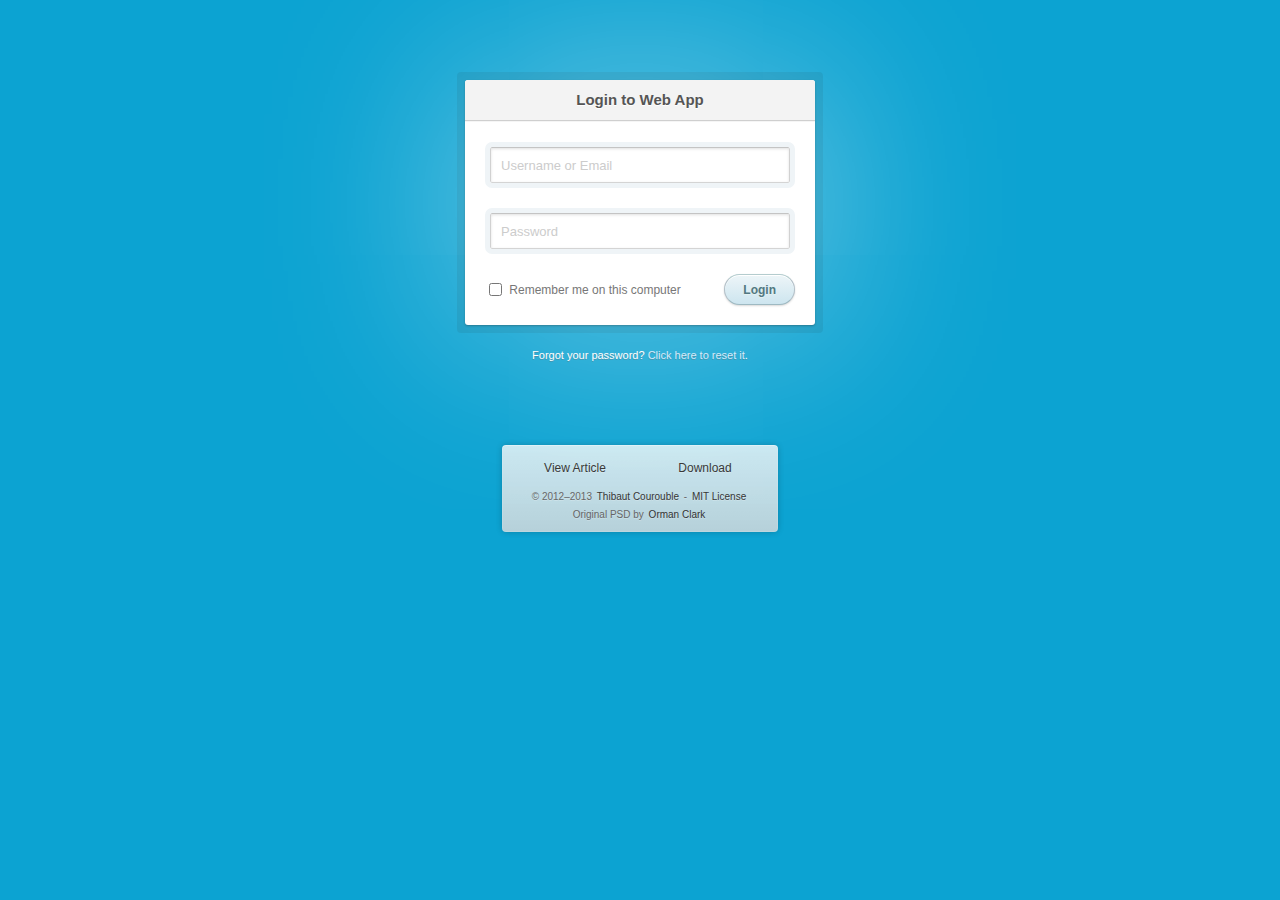
<file: egranthalaya/Admin/index.html>
<!DOCTYPE html>
<!--[if lt IE 7]> <html class="lt-ie9 lt-ie8 lt-ie7" lang="en"> <![endif]-->
<!--[if IE 7]> <html class="lt-ie9 lt-ie8" lang="en"> <![endif]-->
<!--[if IE 8]> <html class="lt-ie9" lang="en"> <![endif]-->
<!--[if gt IE 8]><!--> <html lang="en"> <!--<![endif]-->
<head>
  <meta charset="utf-8">
  <meta http-equiv="X-UA-Compatible" content="IE=edge,chrome=1">
  <title>Login Form</title>
  <link rel="stylesheet" href="css1/style.css">
  <!--[if lt IE 9]><script src="//html5shim.googlecode.com/svn/trunk/html5.js"></script><![endif]-->
</head>
<body>
  <section class="container">
    <div class="login">
      <h1>Login to Web App</h1>
      <form method="post" action="index.html">
        <p><input type="text" name="login" value="" placeholder="Username or Email"></p>
        <p><input type="password" name="password" value="" placeholder="Password"></p>
        <p class="remember_me">
          <label>
            <input type="checkbox" name="remember_me" id="remember_me">
            Remember me on this computer
          </label>
        </p>
        <p class="submit"><input type="submit" name="commit" value="Login"></p>
      </form>
    </div>

    <div class="login-help">
      <p>Forgot your password? <a href="index.html">Click here to reset it</a>.</p>
    </div>
  </section>

  <section class="about">
    <p class="about-links">
      <a href="http://www.cssflow.com/snippets/login-form" target="_parent">View Article</a>
      <a href="http://www.cssflow.com/snippets/login-form.zip" target="_parent">Download</a>
    </p>
    <p class="about-author">
      &copy; 2012&ndash;2013 <a href="http://thibaut.me" target="_blank">Thibaut Courouble</a> -
      <a href="http://www.cssflow.com/mit-license" target="_blank">MIT License</a><br>
      Original PSD by <a href="http://www.premiumpixels.com/freebies/clean-simple-login-form-psd/" target="_blank">Orman Clark</a>
  </section>
</body>
</html>
</file>
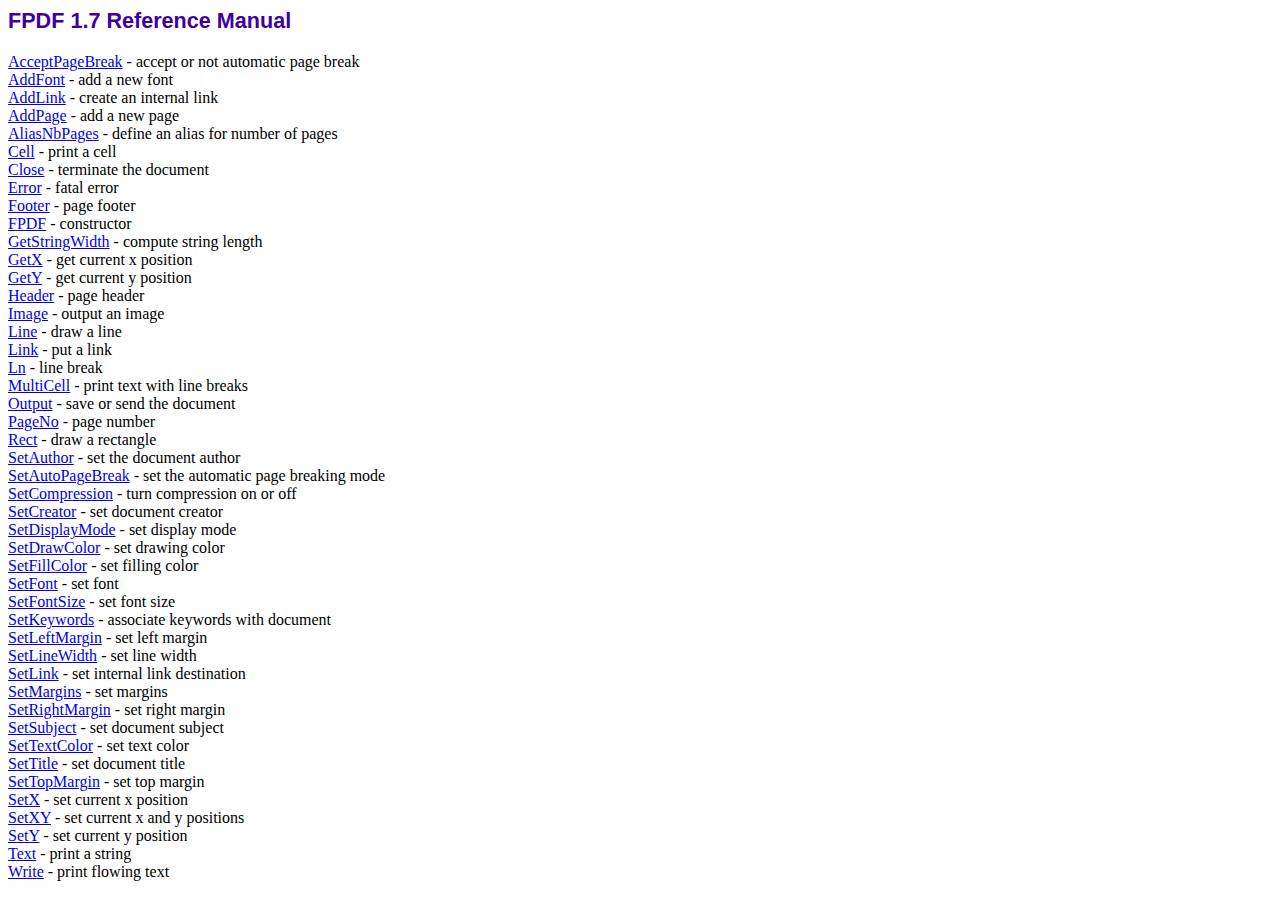
<file: egranthalaya/incharge/doc/index.htm>
<!DOCTYPE html PUBLIC "-//W3C//DTD HTML 4.01 Transitional//EN">
<html>
<head>
<meta http-equiv="Content-Type" content="text/html; charset=ISO-8859-1">
<title>FPDF 1.7 Reference Manual</title>
<link type="text/css" rel="stylesheet" href="../fpdf.css">
</head>
<body>
<h1>FPDF 1.7 Reference Manual</h1>
<a href="acceptpagebreak.htm">AcceptPageBreak</a> - accept or not automatic page break<br>
<a href="addfont.htm">AddFont</a> - add a new font<br>
<a href="addlink.htm">AddLink</a> - create an internal link<br>
<a href="addpage.htm">AddPage</a> - add a new page<br>
<a href="aliasnbpages.htm">AliasNbPages</a> - define an alias for number of pages<br>
<a href="cell.htm">Cell</a> - print a cell<br>
<a href="close.htm">Close</a> - terminate the document<br>
<a href="error.htm">Error</a> - fatal error<br>
<a href="footer.htm">Footer</a> - page footer<br>
<a href="fpdf.htm">FPDF</a> - constructor<br>
<a href="getstringwidth.htm">GetStringWidth</a> - compute string length<br>
<a href="getx.htm">GetX</a> - get current x position<br>
<a href="gety.htm">GetY</a> - get current y position<br>
<a href="header.htm">Header</a> - page header<br>
<a href="image.htm">Image</a> - output an image<br>
<a href="line.htm">Line</a> - draw a line<br>
<a href="link.htm">Link</a> - put a link<br>
<a href="ln.htm">Ln</a> - line break<br>
<a href="multicell.htm">MultiCell</a> - print text with line breaks<br>
<a href="output.htm">Output</a> - save or send the document<br>
<a href="pageno.htm">PageNo</a> - page number<br>
<a href="rect.htm">Rect</a> - draw a rectangle<br>
<a href="setauthor.htm">SetAuthor</a> - set the document author<br>
<a href="setautopagebreak.htm">SetAutoPageBreak</a> - set the automatic page breaking mode<br>
<a href="setcompression.htm">SetCompression</a> - turn compression on or off<br>
<a href="setcreator.htm">SetCreator</a> - set document creator<br>
<a href="setdisplaymode.htm">SetDisplayMode</a> - set display mode<br>
<a href="setdrawcolor.htm">SetDrawColor</a> - set drawing color<br>
<a href="setfillcolor.htm">SetFillColor</a> - set filling color<br>
<a href="setfont.htm">SetFont</a> - set font<br>
<a href="setfontsize.htm">SetFontSize</a> - set font size<br>
<a href="setkeywords.htm">SetKeywords</a> - associate keywords with document<br>
<a href="setleftmargin.htm">SetLeftMargin</a> - set left margin<br>
<a href="setlinewidth.htm">SetLineWidth</a> - set line width<br>
<a href="setlink.htm">SetLink</a> - set internal link destination<br>
<a href="setmargins.htm">SetMargins</a> - set margins<br>
<a href="setrightmargin.htm">SetRightMargin</a> - set right margin<br>
<a href="setsubject.htm">SetSubject</a> - set document subject<br>
<a href="settextcolor.htm">SetTextColor</a> - set text color<br>
<a href="settitle.htm">SetTitle</a> - set document title<br>
<a href="settopmargin.htm">SetTopMargin</a> - set top margin<br>
<a href="setx.htm">SetX</a> - set current x position<br>
<a href="setxy.htm">SetXY</a> - set current x and y positions<br>
<a href="sety.htm">SetY</a> - set current y position<br>
<a href="text.htm">Text</a> - print a string<br>
<a href="write.htm">Write</a> - print flowing text<br>
</body>
</html>
</file>
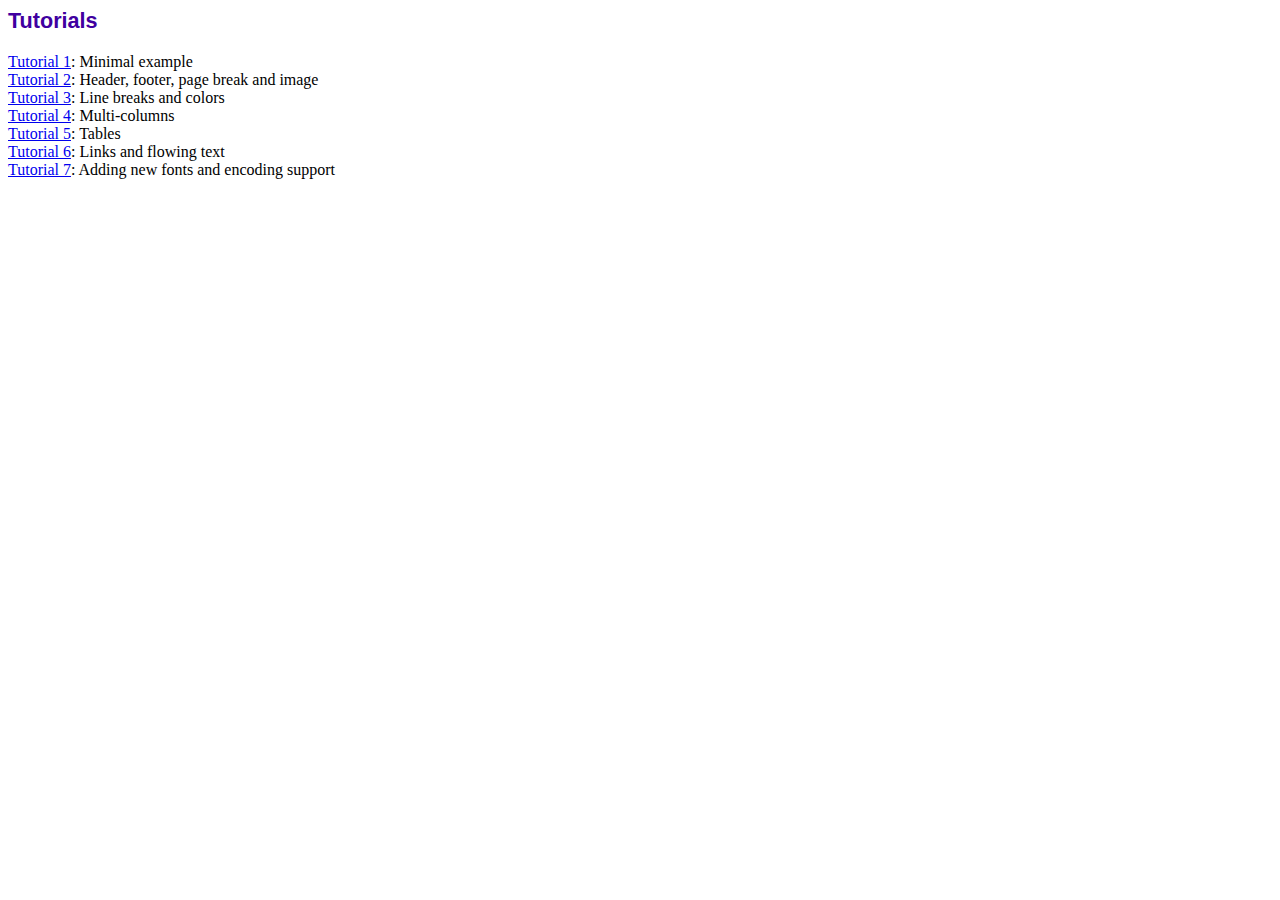
<file: egranthalaya/incharge/tutorial/index.htm>
<!DOCTYPE html PUBLIC "-//W3C//DTD HTML 4.01 Transitional//EN">
<html>
<head>
<meta http-equiv="Content-Type" content="text/html; charset=ISO-8859-1">
<title>Tutorials</title>
<link type="text/css" rel="stylesheet" href="../fpdf.css">
</head>
<body>
<h1>Tutorials</h1>
<ul style="list-style-type:none; margin-left:0; padding-left:0">
<li><a href="tuto1.htm">Tutorial 1</a>: Minimal example</li>
<li><a href="tuto2.htm">Tutorial 2</a>: Header, footer, page break and image</li>
<li><a href="tuto3.htm">Tutorial 3</a>: Line breaks and colors</li>
<li><a href="tuto4.htm">Tutorial 4</a>: Multi-columns</li>
<li><a href="tuto5.htm">Tutorial 5</a>: Tables</li>
<li><a href="tuto6.htm">Tutorial 6</a>: Links and flowing text</li>
<li><a href="tuto7.htm">Tutorial 7</a>: Adding new fonts and encoding support</li>
</UL>
</body>
</html>
</file>
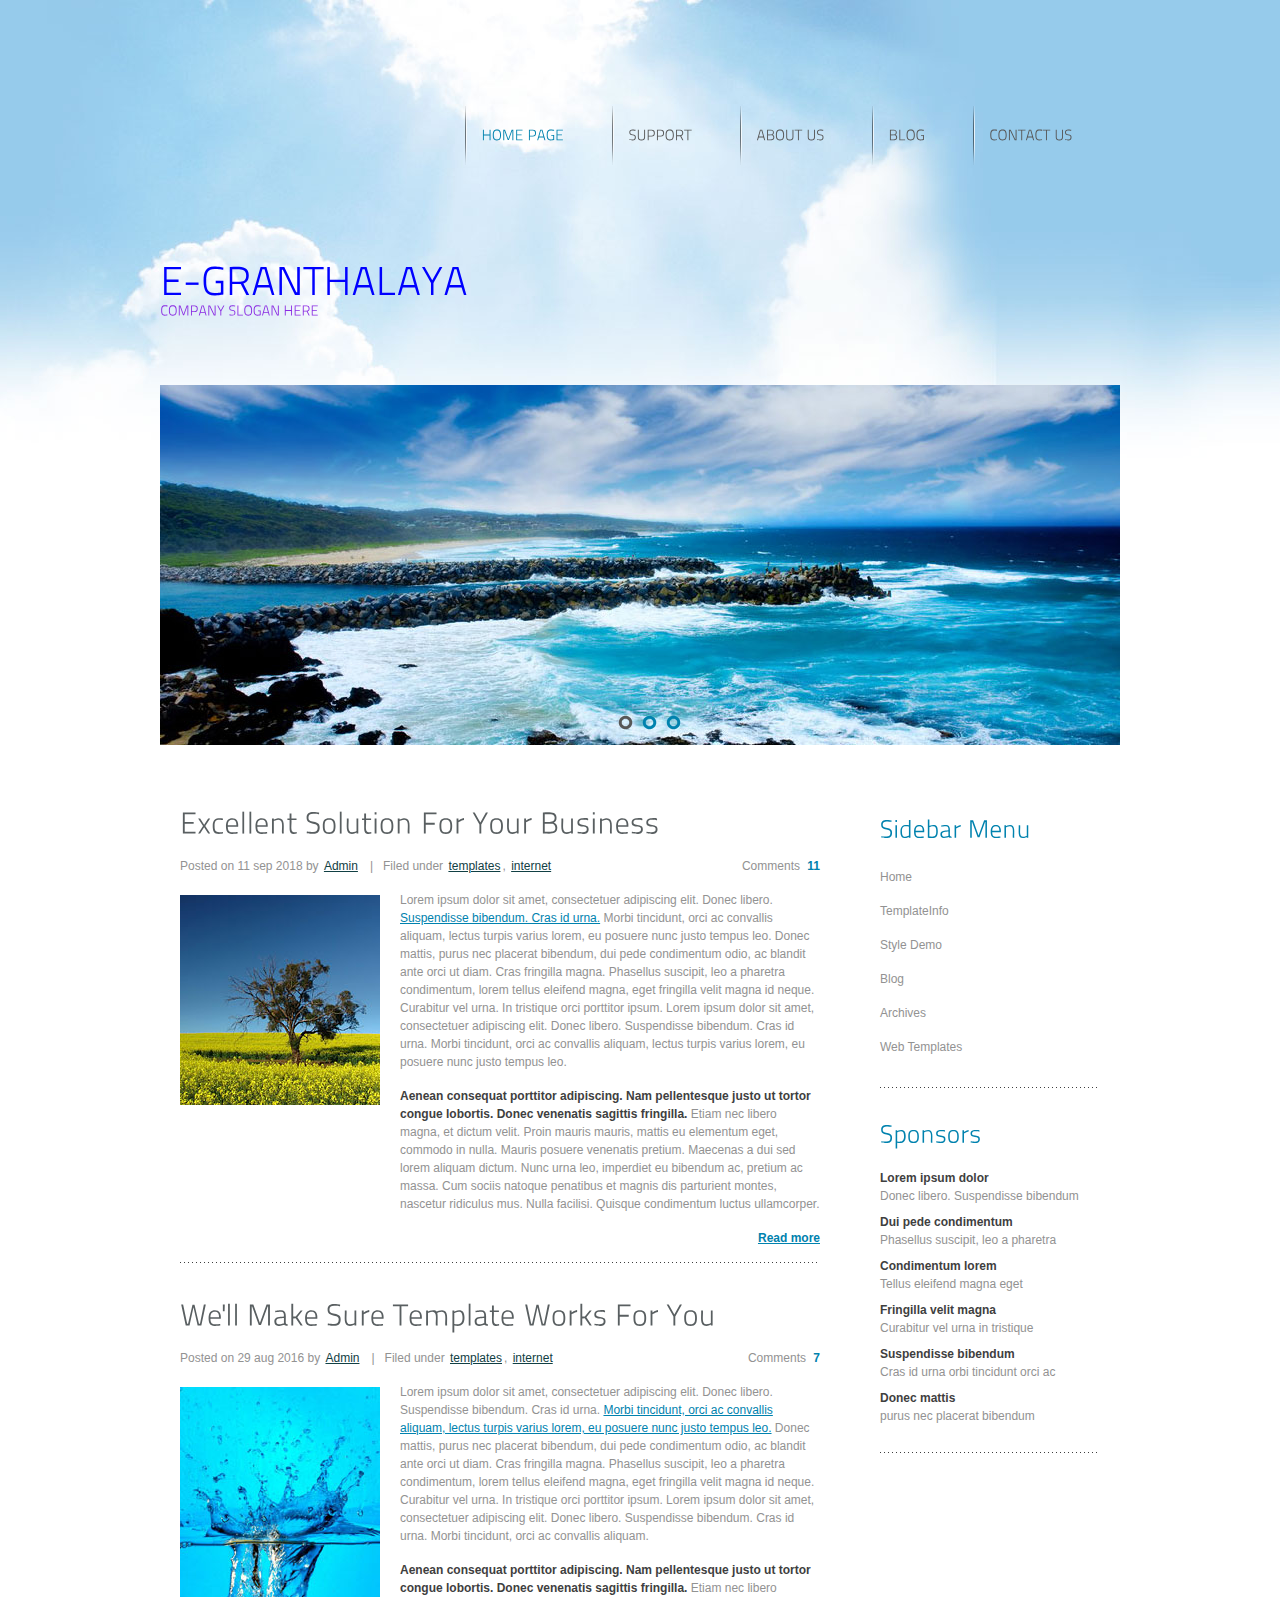
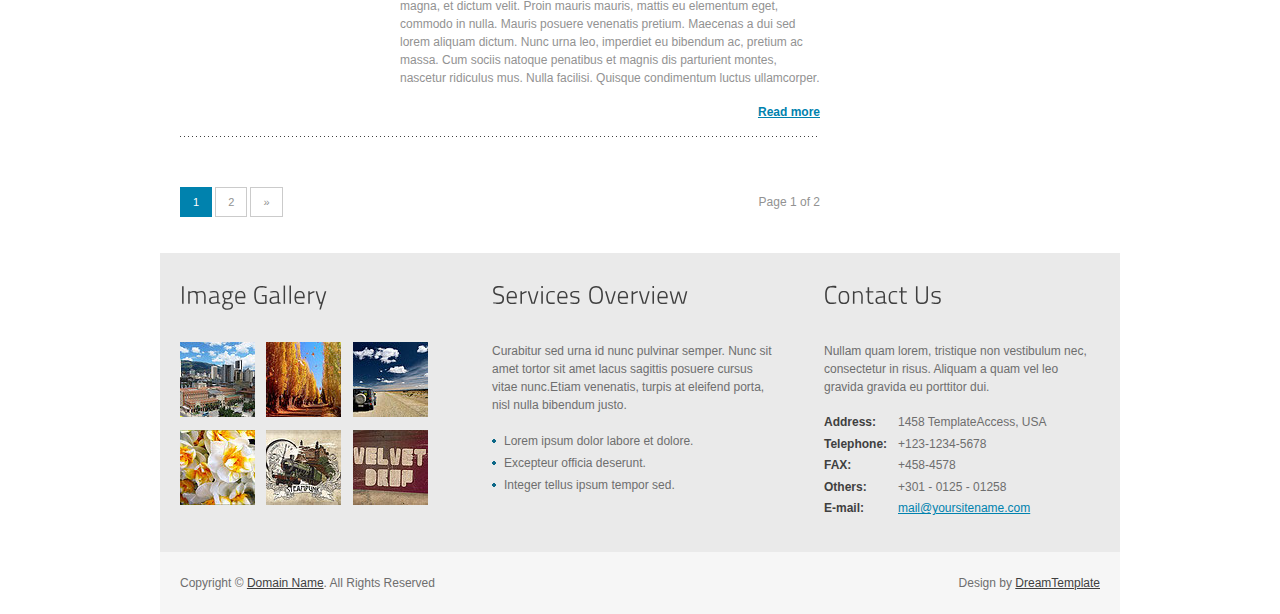
<file: egranthalaya/member_template/skytemplete/index.html>
<!DOCTYPE html PUBLIC "-//W3C//DTD XHTML 1.0 Transitional//EN" "http://www.w3.org/TR/xhtml1/DTD/xhtml1-transitional.dtd">
<html xmlns="http://www.w3.org/1999/xhtml">
<head>
<title>e-Granthalaya</title>
<meta http-equiv="Content-Type" content="text/html; charset=utf-8" />
<link href="css/style.css" rel="stylesheet" type="text/css" />
<link rel="stylesheet" type="text/css" href="css/coin-slider.css" />
<script type="text/javascript" src="js/cufon-yui.js"></script>
<script type="text/javascript" src="js/cufon-titillium-250.js"></script>
<script type="text/javascript" src="js/jquery-1.4.2.min.js"></script>
<script type="text/javascript" src="js/script.js"></script>
<script type="text/javascript" src="js/coin-slider.min.js"></script>
</head>
<body>
<div class="main">
  <div class="header">
    <div class="header_resize">
      <div class="menu_nav">
        <ul>
          <li class="active"><a href="index.html"><span>Home Page</span></a></li>
          <li><a href="support.html"><span>Support</span></a></li>
          <li><a href="about.html"><span>About Us</span></a></li>
          <li><a href="blog.html"><span>Blog</span></a></li>
          <li><a href="contact.html"><span>Contact Us</span></a></li>
        </ul>
      </div>
      <div class="logo">
        <h1><a style="color: blue"; href="index.html">e-<span>Granthalaya</span> <small style="color:blueviolet";>Company Slogan Here</small></a></h1>
      </div>
      <div class="clr"></div>
      <div class="slider">
        <div id="coin-slider"> <a href="#"><img src="images/slide1.jpg" width="960" height="360" alt="" /><span> Tusce nec iaculis risus hasellus nec sem sed tellus malesuada porttitor. Mauris scelerisque feugiat ante in vulputate. Nam sit amet ullamcorper tortor. Phasellus posuere facilisis cursus. Nunc est lorem, dictum at scelerisque sit amet, faucibus et est. Proin mattis ipsum quis arcu aliquam molestie.</span></a> <a href="#"><img src="images/slide2.jpg" width="960" height="360" alt="" /><span> Tusce nec iaculis risus hasellus nec sem sed tellus malesuada porttitor. Mauris scelerisque feugiat ante in vulputate. Nam sit amet ullamcorper tortor. Phasellus posuere facilisis cursus. Nunc est lorem, dictum at scelerisque sit amet, faucibus et est. Proin mattis ipsum quis arcu aliquam molestie.</span></a> <a href="#"><img src="images/slide3.jpg" width="960" height="360" alt="" /><span> Tusce nec iaculis risus hasellus nec sem sed tellus malesuada porttitor. Mauris scelerisque feugiat ante in vulputate. Nam sit amet ullamcorper tortor. Phasellus posuere facilisis cursus. Nunc est lorem, dictum at scelerisque sit amet, faucibus et est. Proin mattis ipsum quis arcu aliquam molestie.</span></a> </div>
        <div class="clr"></div>
      </div>
      <div class="clr"></div>
    </div>
  </div>
  <div class="content">
    <div class="content_resize">
      <div class="mainbar">
        <div class="article">
          <h2><span>Excellent Solution</span> For Your Business</h2>
          <p class="infopost">Posted <span class="date">on 11 sep 2018</span> by <a href="#">Admin</a> &nbsp;&nbsp;|&nbsp;&nbsp; Filed under <a href="#">templates</a>, <a href="#">internet</a> <a href="#" class="com">Comments <span>11</span></a></p>
          <div class="clr"></div>
          <div class="img"><img src="images/img1.jpg" width="200" height="210" alt="" class="fl" /></div>
          <div class="post_content">
            <p>Lorem ipsum dolor sit amet, consectetuer adipiscing elit. Donec libero. <a href="#">Suspendisse bibendum. Cras id urna.</a> Morbi tincidunt, orci ac convallis aliquam, lectus turpis varius lorem, eu posuere nunc justo tempus leo. Donec mattis, purus nec placerat bibendum, dui pede condimentum odio, ac blandit ante orci ut diam. Cras fringilla magna. Phasellus suscipit, leo a pharetra condimentum, lorem tellus eleifend magna, eget fringilla velit magna id neque. Curabitur vel urna. In tristique orci porttitor ipsum. Lorem ipsum dolor sit amet, consectetuer adipiscing elit. Donec libero. Suspendisse bibendum. Cras id urna. Morbi tincidunt, orci ac convallis aliquam, lectus turpis varius lorem, eu posuere nunc justo tempus leo.</p>
            <p><strong>Aenean consequat porttitor adipiscing. Nam pellentesque justo ut tortor congue lobortis. Donec venenatis sagittis fringilla.</strong> Etiam nec libero magna, et dictum velit. Proin mauris mauris, mattis eu elementum eget, commodo in nulla. Mauris posuere venenatis pretium. Maecenas a dui sed lorem aliquam dictum. Nunc urna leo, imperdiet eu bibendum ac, pretium ac massa. Cum sociis natoque penatibus et magnis dis parturient montes, nascetur ridiculus mus. Nulla facilisi. Quisque condimentum luctus ullamcorper.</p>
            <p class="spec"><a href="#" class="rm">Read more</a></p>
          </div>
          <div class="clr"></div>
        </div>
        <div class="article">
          <h2><span>We'll Make Sure Template</span> Works For You</h2>
          <p class="infopost">Posted <span class="date">on 29 aug 2016</span> by <a href="#">Admin</a> &nbsp;&nbsp;|&nbsp;&nbsp; Filed under <a href="#">templates</a>, <a href="#">internet</a> <a href="#" class="com">Comments <span>7</span></a></p>
          <div class="clr"></div>
          <div class="img"><img src="images/img2.jpg" width="200" height="210" alt="" class="fl" /></div>
          <div class="post_content">
            <p>Lorem ipsum dolor sit amet, consectetuer adipiscing elit. Donec libero. Suspendisse bibendum. Cras id urna. <a href="#">Morbi tincidunt, orci ac convallis aliquam, lectus turpis varius lorem, eu posuere nunc justo tempus leo.</a> Donec mattis, purus nec placerat bibendum, dui pede condimentum odio, ac blandit ante orci ut diam. Cras fringilla magna. Phasellus suscipit, leo a pharetra condimentum, lorem tellus eleifend magna, eget fringilla velit magna id neque. Curabitur vel urna. In tristique orci porttitor ipsum. Lorem ipsum dolor sit amet, consectetuer adipiscing elit. Donec libero. Suspendisse bibendum. Cras id urna. Morbi tincidunt, orci ac convallis aliquam.</p>
            <p><strong>Aenean consequat porttitor adipiscing. Nam pellentesque justo ut tortor congue lobortis. Donec venenatis sagittis fringilla.</strong> Etiam nec libero magna, et dictum velit. Proin mauris mauris, mattis eu elementum eget, commodo in nulla. Mauris posuere venenatis pretium. Maecenas a dui sed lorem aliquam dictum. Nunc urna leo, imperdiet eu bibendum ac, pretium ac massa. Cum sociis natoque penatibus et magnis dis parturient montes, nascetur ridiculus mus. Nulla facilisi. Quisque condimentum luctus ullamcorper.</p>
            <p class="spec"><a href="#" class="rm">Read more</a></p>
          </div>
          <div class="clr"></div>
        </div>
        <p class="pages"><small>Page 1 of 2</small> <span>1</span> <a href="#">2</a> <a href="#">&raquo;</a></p>
      </div>
      <div class="sidebar">
        <div class="gadget">
          <h2 class="star"><span>Sidebar</span> Menu</h2>
          <div class="clr"></div>
          <ul class="sb_menu">
            <li><a href="#">Home</a></li>
            <li><a href="#">TemplateInfo</a></li>
            <li><a href="#">Style Demo</a></li>
            <li><a href="#">Blog</a></li>
            <li><a href="#">Archives</a></li>
            <li><a href="#">Web Templates</a></li>
          </ul>
        </div>
        <div class="gadget">
          <h2 class="star"><span>Sponsors</span></h2>
          <div class="clr"></div>
          <ul class="ex_menu">
            <li><a href="#">Lorem ipsum dolor</a><br />
              Donec libero. Suspendisse bibendum</li>
            <li><a href="#">Dui pede condimentum</a><br />
              Phasellus suscipit, leo a pharetra</li>
            <li><a href="#">Condimentum lorem</a><br />
              Tellus eleifend magna eget</li>
            <li><a href="#">Fringilla velit magna</a><br />
              Curabitur vel urna in tristique</li>
            <li><a href="#">Suspendisse bibendum</a><br />
              Cras id urna orbi tincidunt orci ac</li>
            <li><a href="#">Donec mattis</a><br />
              purus nec placerat bibendum</li>
          </ul>
        </div>
      </div>
      <div class="clr"></div>
    </div>
  </div>
  <div class="fbg">
    <div class="fbg_resize">
      <div class="col c1">
        <h2><span>Image</span> Gallery</h2>
        <a href="#"><img src="images/gal1.jpg" width="75" height="75" alt="" class="gal" /></a> <a href="#"><img src="images/gal2.jpg" width="75" height="75" alt="" class="gal" /></a> <a href="#"><img src="images/gal3.jpg" width="75" height="75" alt="" class="gal" /></a> <a href="#"><img src="images/gal4.jpg" width="75" height="75" alt="" class="gal" /></a> <a href="#"><img src="images/gal5.jpg" width="75" height="75" alt="" class="gal" /></a> <a href="#"><img src="images/gal6.jpg" width="75" height="75" alt="" class="gal" /></a> </div>
      <div class="col c2">
        <h2><span>Services</span> Overview</h2>
        <p>Curabitur sed urna id nunc pulvinar semper. Nunc sit amet tortor sit amet lacus sagittis posuere cursus vitae nunc.Etiam venenatis, turpis at eleifend porta, nisl nulla bibendum justo.</p>
        <ul class="fbg_ul">
          <li><a href="#">Lorem ipsum dolor labore et dolore.</a></li>
          <li><a href="#">Excepteur officia deserunt.</a></li>
          <li><a href="#">Integer tellus ipsum tempor sed.</a></li>
        </ul>
      </div>
      <div class="col c3">
        <h2><span>Contact</span> Us</h2>
        <p>Nullam quam lorem, tristique non vestibulum nec, consectetur in risus. Aliquam a quam vel leo gravida gravida eu porttitor dui.</p>
        <p class="contact_info"> <span>Address:</span> 1458 TemplateAccess, USA<br />
          <span>Telephone:</span> +123-1234-5678<br />
          <span>FAX:</span> +458-4578<br />
          <span>Others:</span> +301 - 0125 - 01258<br />
          <span>E-mail:</span> <a href="#">mail@yoursitename.com</a> </p>
      </div>
      <div class="clr"></div>
    </div>
  </div>
  <div class="footer">
    <div class="footer_resize">
      <p class="lf">Copyright &copy; <a href="#">Domain Name</a>. All Rights Reserved</p>
      <p class="rf">Design by <a target="_blank" href="http://www.dreamtemplate.com/">DreamTemplate</a></p>
      <div style="clear:both;"></div>
    </div>
  </div>
</div>
</body>
</html>
</file>
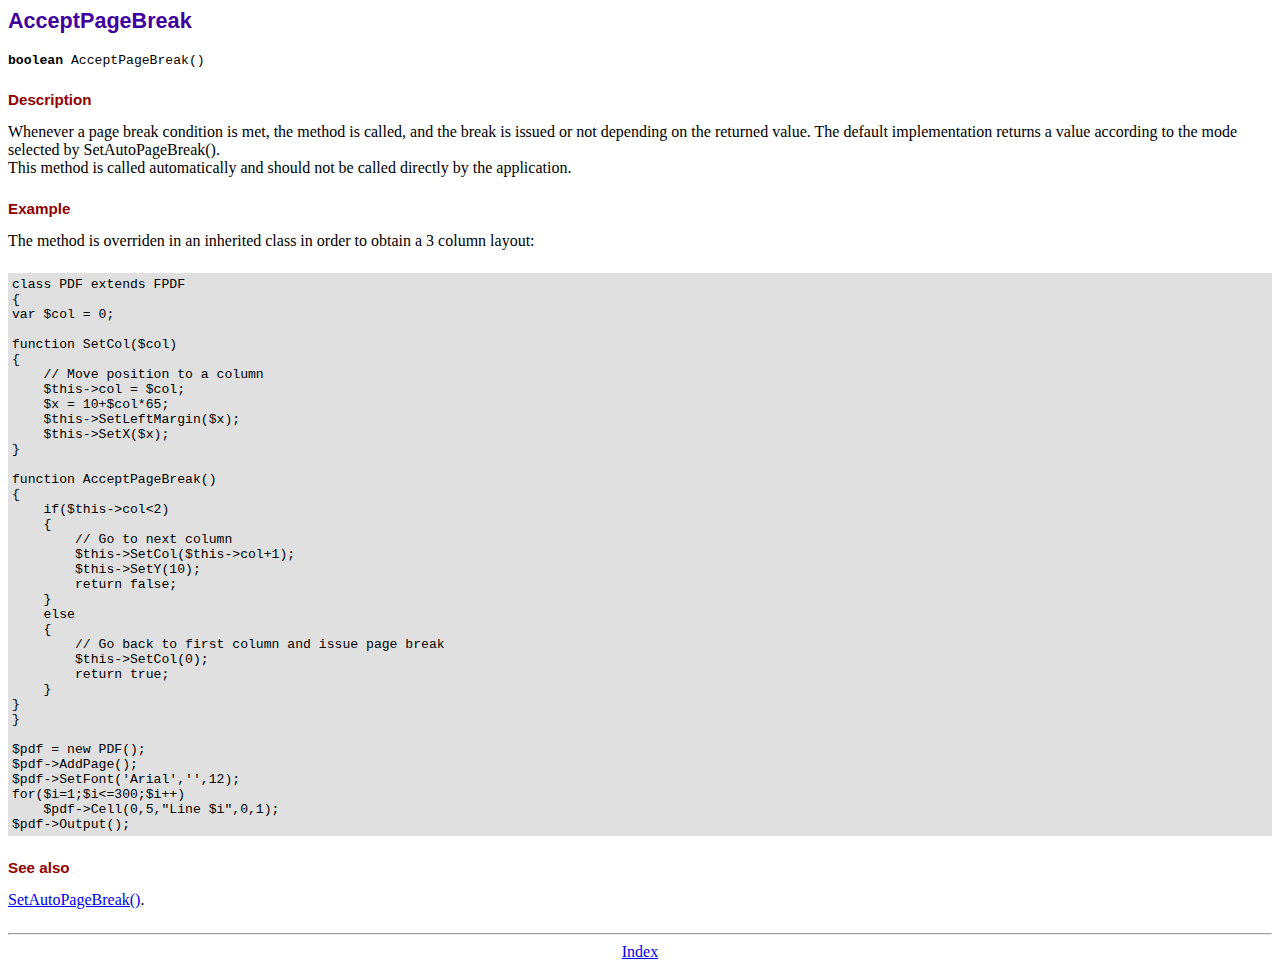
<file: egranthalaya/incharge/doc/acceptpagebreak.htm>
<!DOCTYPE html PUBLIC "-//W3C//DTD HTML 4.01 Transitional//EN">
<html>
<head>
<meta http-equiv="Content-Type" content="text/html; charset=ISO-8859-1">
<title>AcceptPageBreak</title>
<link type="text/css" rel="stylesheet" href="../fpdf.css">
</head>
<body>
<h1>AcceptPageBreak</h1>
<code><b>boolean</b> AcceptPageBreak()</code>
<h2>Description</h2>
Whenever a page break condition is met, the method is called, and the break is issued or not
depending on the returned value. The default implementation returns a value according to the
mode selected by SetAutoPageBreak().
<br>
This method is called automatically and should not be called directly by the application.
<h2>Example</h2>
The method is overriden in an inherited class in order to obtain a 3 column layout:
<div class="doc-source">
<pre><code>class PDF extends FPDF
{
var $col = 0;

function SetCol($col)
{
    // Move position to a column
    $this-&gt;col = $col;
    $x = 10+$col*65;
    $this-&gt;SetLeftMargin($x);
    $this-&gt;SetX($x);
}

function AcceptPageBreak()
{
    if($this-&gt;col&lt;2)
    {
        // Go to next column
        $this-&gt;SetCol($this-&gt;col+1);
        $this-&gt;SetY(10);
        return false;
    }
    else
    {
        // Go back to first column and issue page break
        $this-&gt;SetCol(0);
        return true;
    }
}
}

$pdf = new PDF();
$pdf-&gt;AddPage();
$pdf-&gt;SetFont('Arial','',12);
for($i=1;$i&lt;=300;$i++)
    $pdf-&gt;Cell(0,5,&quot;Line $i&quot;,0,1);
$pdf-&gt;Output();</code></pre>
</div>
<h2>See also</h2>
<a href="setautopagebreak.htm">SetAutoPageBreak()</a>.
<hr style="margin-top:1.5em">
<div style="text-align:center"><a href="index.htm">Index</a></div>
</body>
</html>
</file>
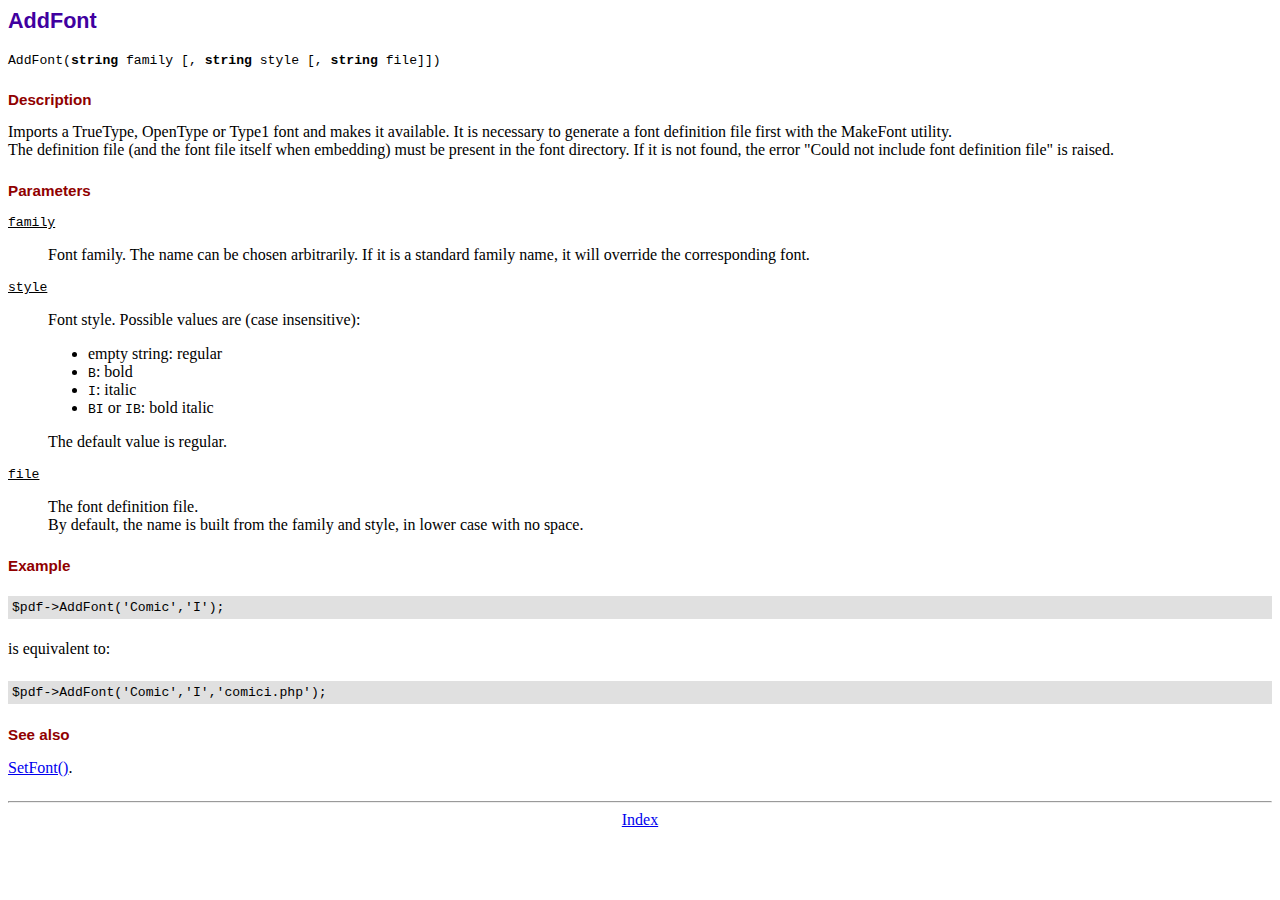
<file: egranthalaya/incharge/doc/addfont.htm>
<!DOCTYPE html PUBLIC "-//W3C//DTD HTML 4.01 Transitional//EN">
<html>
<head>
<meta http-equiv="Content-Type" content="text/html; charset=ISO-8859-1">
<title>AddFont</title>
<link type="text/css" rel="stylesheet" href="../fpdf.css">
</head>
<body>
<h1>AddFont</h1>
<code>AddFont(<b>string</b> family [, <b>string</b> style [, <b>string</b> file]])</code>
<h2>Description</h2>
Imports a TrueType, OpenType or Type1 font and makes it available. It is necessary to generate a font
definition file first with the MakeFont utility.
<br>
The definition file (and the font file itself when embedding) must be present in the font directory.
If it is not found, the error "Could not include font definition file" is raised.
<h2>Parameters</h2>
<dl class="param">
<dt><code>family</code></dt>
<dd>
Font family. The name can be chosen arbitrarily. If it is a standard family name, it will
override the corresponding font.
</dd>
<dt><code>style</code></dt>
<dd>
Font style. Possible values are (case insensitive):
<ul>
<li>empty string: regular</li>
<li><code>B</code>: bold</li>
<li><code>I</code>: italic</li>
<li><code>BI</code> or <code>IB</code>: bold italic</li>
</ul>
The default value is regular.
</dd>
<dt><code>file</code></dt>
<dd>
The font definition file.
<br>
By default, the name is built from the family and style, in lower case with no space.
</dd>
</dl>
<h2>Example</h2>
<div class="doc-source">
<pre><code>$pdf-&gt;AddFont('Comic','I');</code></pre>
</div>
is equivalent to:
<div class="doc-source">
<pre><code>$pdf-&gt;AddFont('Comic','I','comici.php');</code></pre>
</div>
<h2>See also</h2>
<a href="setfont.htm">SetFont()</a>.
<hr style="margin-top:1.5em">
<div style="text-align:center"><a href="index.htm">Index</a></div>
</body>
</html>
</file>
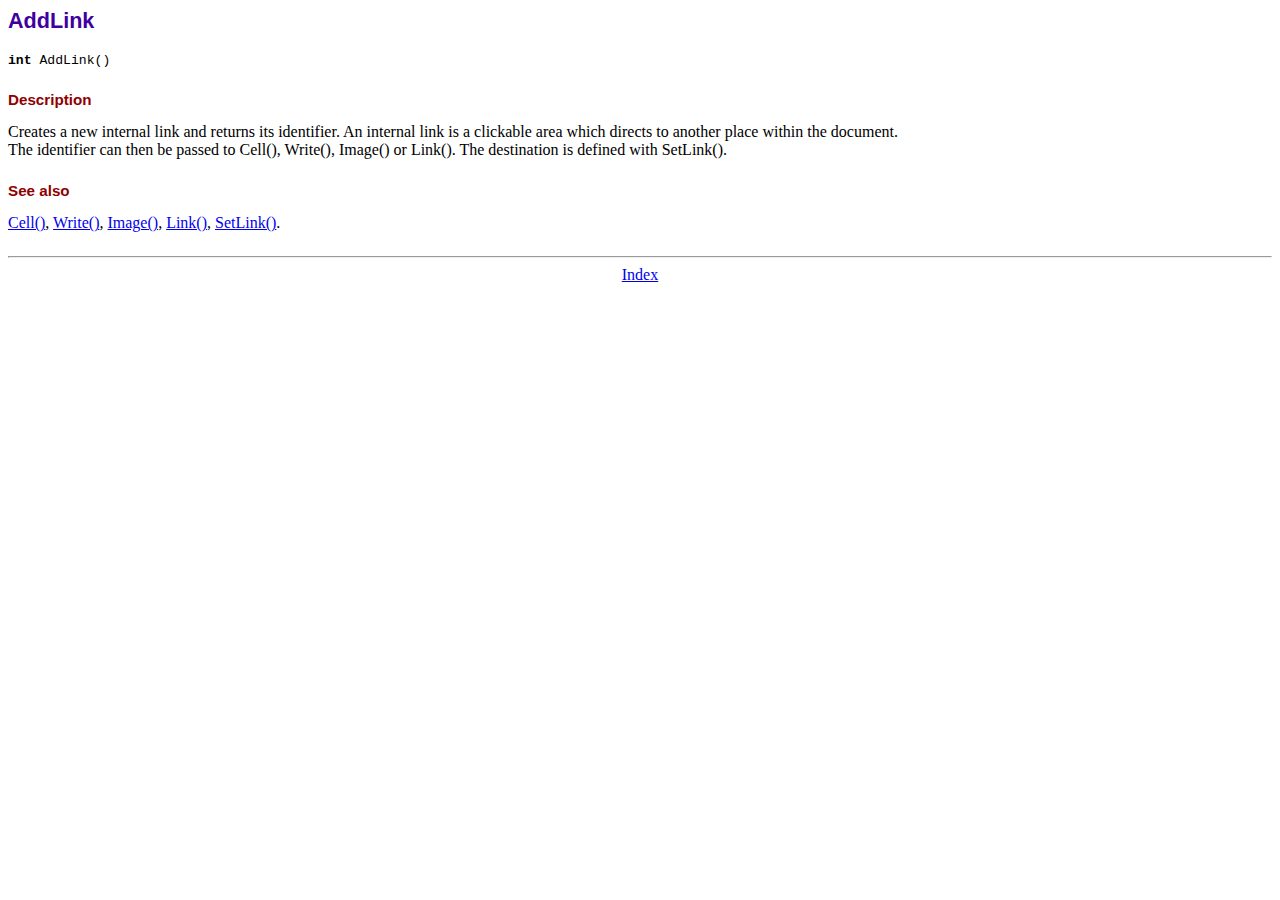
<file: egranthalaya/incharge/doc/addlink.htm>
<!DOCTYPE html PUBLIC "-//W3C//DTD HTML 4.01 Transitional//EN">
<html>
<head>
<meta http-equiv="Content-Type" content="text/html; charset=ISO-8859-1">
<title>AddLink</title>
<link type="text/css" rel="stylesheet" href="../fpdf.css">
</head>
<body>
<h1>AddLink</h1>
<code><b>int</b> AddLink()</code>
<h2>Description</h2>
Creates a new internal link and returns its identifier. An internal link is a clickable area
which directs to another place within the document.
<br>
The identifier can then be passed to Cell(), Write(), Image() or Link(). The destination is
defined with SetLink().
<h2>See also</h2>
<a href="cell.htm">Cell()</a>,
<a href="write.htm">Write()</a>,
<a href="image.htm">Image()</a>,
<a href="link.htm">Link()</a>,
<a href="setlink.htm">SetLink()</a>.
<hr style="margin-top:1.5em">
<div style="text-align:center"><a href="index.htm">Index</a></div>
</body>
</html>
</file>
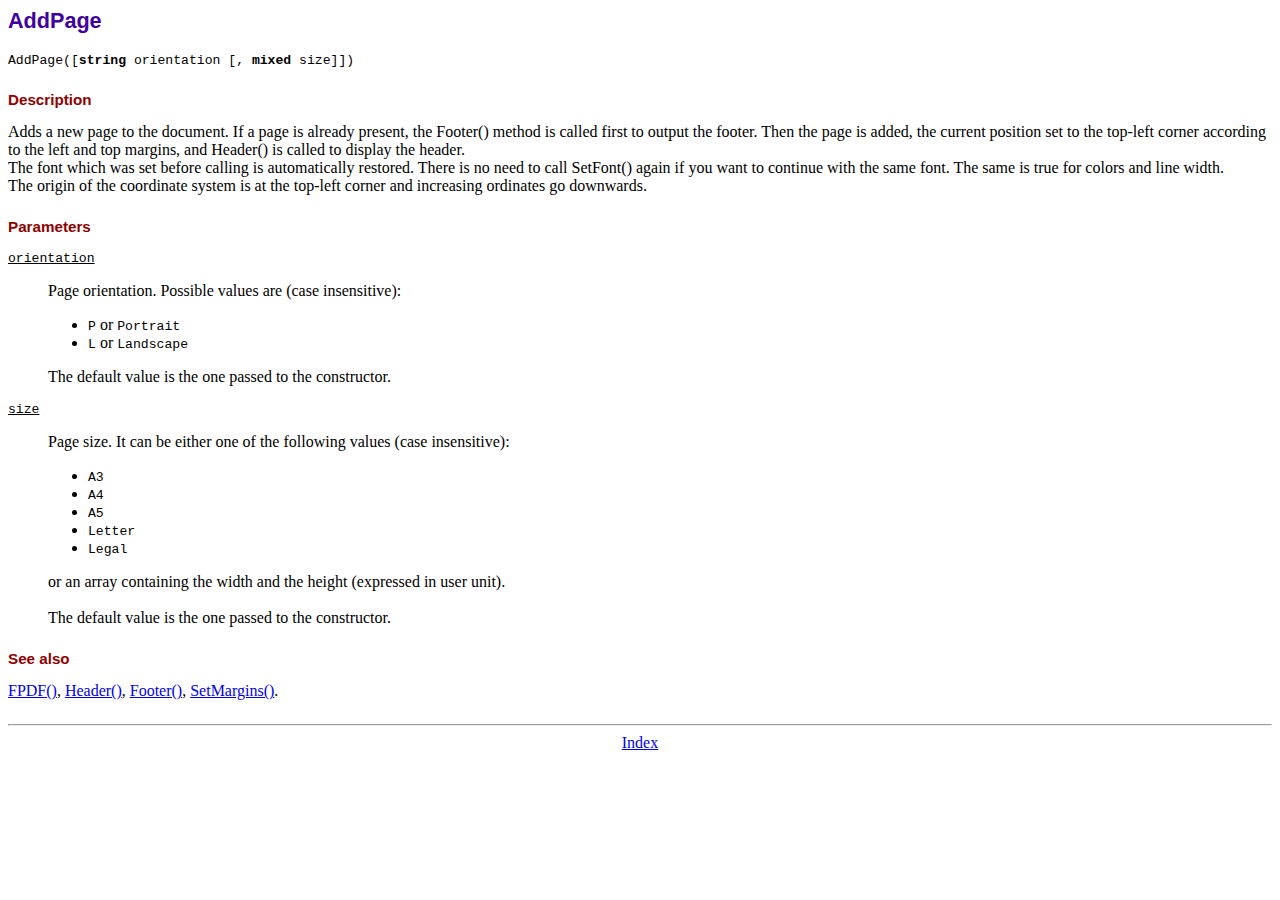
<file: egranthalaya/incharge/doc/addpage.htm>
<!DOCTYPE html PUBLIC "-//W3C//DTD HTML 4.01 Transitional//EN">
<html>
<head>
<meta http-equiv="Content-Type" content="text/html; charset=ISO-8859-1">
<title>AddPage</title>
<link type="text/css" rel="stylesheet" href="../fpdf.css">
</head>
<body>
<h1>AddPage</h1>
<code>AddPage([<b>string</b> orientation [, <b>mixed</b> size]])</code>
<h2>Description</h2>
Adds a new page to the document. If a page is already present, the Footer() method is called
first to output the footer. Then the page is added, the current position set to the top-left
corner according to the left and top margins, and Header() is called to display the header.
<br>
The font which was set before calling is automatically restored. There is no need to call
SetFont() again if you want to continue with the same font. The same is true for colors and
line width.
<br>
The origin of the coordinate system is at the top-left corner and increasing ordinates go
downwards.
<h2>Parameters</h2>
<dl class="param">
<dt><code>orientation</code></dt>
<dd>
Page orientation. Possible values are (case insensitive):
<ul>
<li><code>P</code> or <code>Portrait</code></li>
<li><code>L</code> or <code>Landscape</code></li>
</ul>
The default value is the one passed to the constructor.
</dd>
<dt><code>size</code></dt>
<dd>
Page size. It can be either one of the following values (case insensitive):
<ul>
<li><code>A3</code></li>
<li><code>A4</code></li>
<li><code>A5</code></li>
<li><code>Letter</code></li>
<li><code>Legal</code></li>
</ul>
or an array containing the width and the height (expressed in user unit).<br>
<br>
The default value is the one passed to the constructor.
</dd>
</dl>
<h2>See also</h2>
<a href="fpdf.htm">FPDF()</a>,
<a href="header.htm">Header()</a>,
<a href="footer.htm">Footer()</a>,
<a href="setmargins.htm">SetMargins()</a>.
<hr style="margin-top:1.5em">
<div style="text-align:center"><a href="index.htm">Index</a></div>
</body>
</html>
</file>
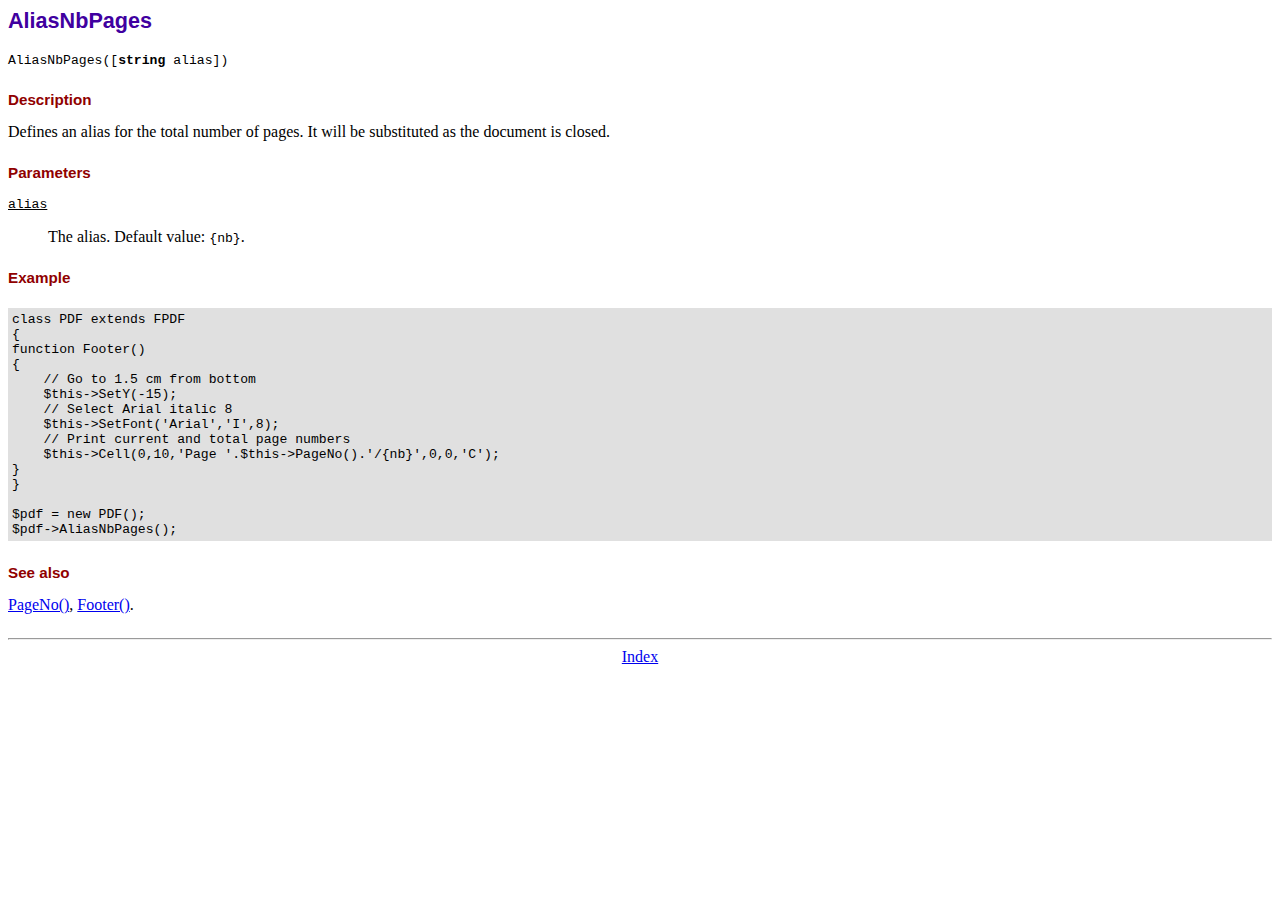
<file: egranthalaya/incharge/doc/aliasnbpages.htm>
<!DOCTYPE html PUBLIC "-//W3C//DTD HTML 4.01 Transitional//EN">
<html>
<head>
<meta http-equiv="Content-Type" content="text/html; charset=ISO-8859-1">
<title>AliasNbPages</title>
<link type="text/css" rel="stylesheet" href="../fpdf.css">
</head>
<body>
<h1>AliasNbPages</h1>
<code>AliasNbPages([<b>string</b> alias])</code>
<h2>Description</h2>
Defines an alias for the total number of pages. It will be substituted as the document is
closed.
<h2>Parameters</h2>
<dl class="param">
<dt><code>alias</code></dt>
<dd>
The alias. Default value: <code>{nb}</code>.
</dd>
</dl>
<h2>Example</h2>
<div class="doc-source">
<pre><code>class PDF extends FPDF
{
function Footer()
{
    // Go to 1.5 cm from bottom
    $this-&gt;SetY(-15);
    // Select Arial italic 8
    $this-&gt;SetFont('Arial','I',8);
    // Print current and total page numbers
    $this-&gt;Cell(0,10,'Page '.$this-&gt;PageNo().'/{nb}',0,0,'C');
}
}

$pdf = new PDF();
$pdf-&gt;AliasNbPages();</code></pre>
</div>
<h2>See also</h2>
<a href="pageno.htm">PageNo()</a>,
<a href="footer.htm">Footer()</a>.
<hr style="margin-top:1.5em">
<div style="text-align:center"><a href="index.htm">Index</a></div>
</body>
</html>
</file>
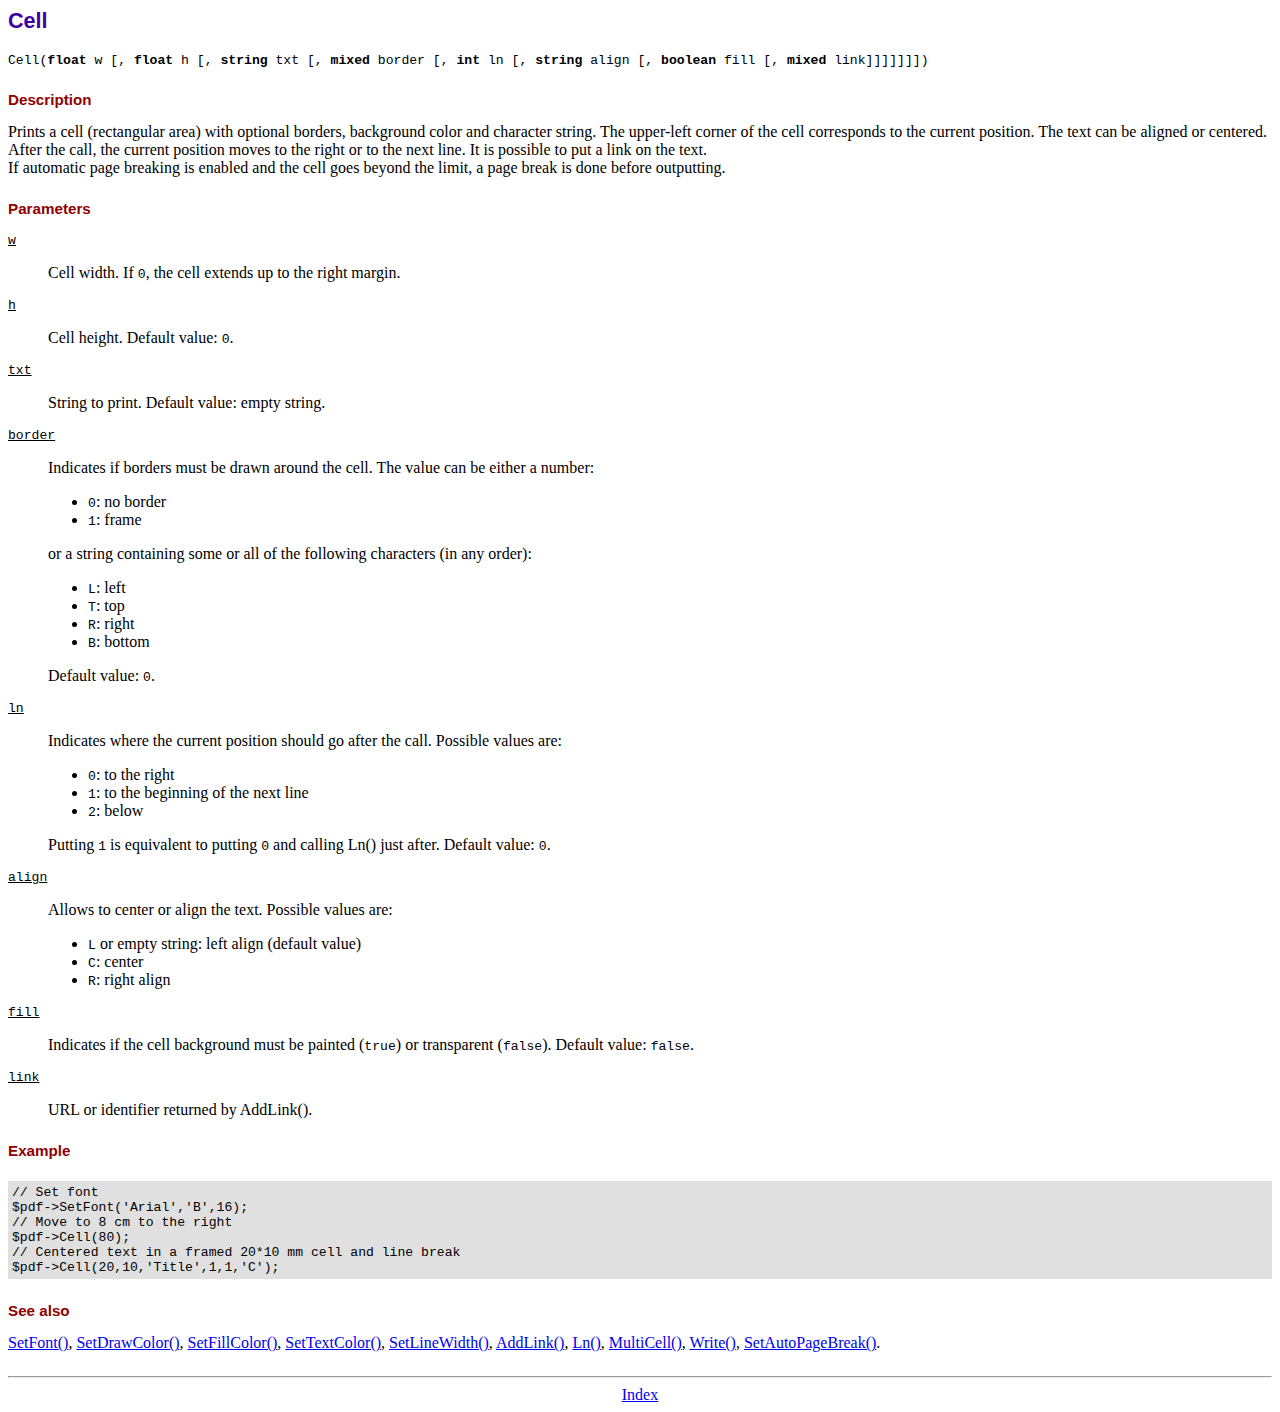
<file: egranthalaya/incharge/doc/cell.htm>
<!DOCTYPE html PUBLIC "-//W3C//DTD HTML 4.01 Transitional//EN">
<html>
<head>
<meta http-equiv="Content-Type" content="text/html; charset=ISO-8859-1">
<title>Cell</title>
<link type="text/css" rel="stylesheet" href="../fpdf.css">
</head>
<body>
<h1>Cell</h1>
<code>Cell(<b>float</b> w [, <b>float</b> h [, <b>string</b> txt [, <b>mixed</b> border [, <b>int</b> ln [, <b>string</b> align [, <b>boolean</b> fill [, <b>mixed</b> link]]]]]]])</code>
<h2>Description</h2>
Prints a cell (rectangular area) with optional borders, background color and character string.
The upper-left corner of the cell corresponds to the current position. The text can be aligned
or centered. After the call, the current position moves to the right or to the next line. It is
possible to put a link on the text.
<br>
If automatic page breaking is enabled and the cell goes beyond the limit, a page break is
done before outputting.
<h2>Parameters</h2>
<dl class="param">
<dt><code>w</code></dt>
<dd>
Cell width. If <code>0</code>, the cell extends up to the right margin.
</dd>
<dt><code>h</code></dt>
<dd>
Cell height.
Default value: <code>0</code>.
</dd>
<dt><code>txt</code></dt>
<dd>
String to print.
Default value: empty string.
</dd>
<dt><code>border</code></dt>
<dd>
Indicates if borders must be drawn around the cell. The value can be either a number:
<ul>
<li><code>0</code>: no border</li>
<li><code>1</code>: frame</li>
</ul>
or a string containing some or all of the following characters (in any order):
<ul>
<li><code>L</code>: left</li>
<li><code>T</code>: top</li>
<li><code>R</code>: right</li>
<li><code>B</code>: bottom</li>
</ul>
Default value: <code>0</code>.
</dd>
<dt><code>ln</code></dt>
<dd>
Indicates where the current position should go after the call. Possible values are:
<ul>
<li><code>0</code>: to the right</li>
<li><code>1</code>: to the beginning of the next line</li>
<li><code>2</code>: below</li>
</ul>
Putting <code>1</code> is equivalent to putting <code>0</code> and calling Ln() just after.
Default value: <code>0</code>.
</dd>
<dt><code>align</code></dt>
<dd>
Allows to center or align the text. Possible values are:
<ul>
<li><code>L</code> or empty string: left align (default value)</li>
<li><code>C</code>: center</li>
<li><code>R</code>: right align</li>
</ul>
</dd>
<dt><code>fill</code></dt>
<dd>
Indicates if the cell background must be painted (<code>true</code>) or transparent (<code>false</code>).
Default value: <code>false</code>.
</dd>
<dt><code>link</code></dt>
<dd>
URL or identifier returned by AddLink().
</dd>
</dl>
<h2>Example</h2>
<div class="doc-source">
<pre><code>// Set font
$pdf-&gt;SetFont('Arial','B',16);
// Move to 8 cm to the right
$pdf-&gt;Cell(80);
// Centered text in a framed 20*10 mm cell and line break
$pdf-&gt;Cell(20,10,'Title',1,1,'C');</code></pre>
</div>
<h2>See also</h2>
<a href="setfont.htm">SetFont()</a>,
<a href="setdrawcolor.htm">SetDrawColor()</a>,
<a href="setfillcolor.htm">SetFillColor()</a>,
<a href="settextcolor.htm">SetTextColor()</a>,
<a href="setlinewidth.htm">SetLineWidth()</a>,
<a href="addlink.htm">AddLink()</a>,
<a href="ln.htm">Ln()</a>,
<a href="multicell.htm">MultiCell()</a>,
<a href="write.htm">Write()</a>,
<a href="setautopagebreak.htm">SetAutoPageBreak()</a>.
<hr style="margin-top:1.5em">
<div style="text-align:center"><a href="index.htm">Index</a></div>
</body>
</html>
</file>
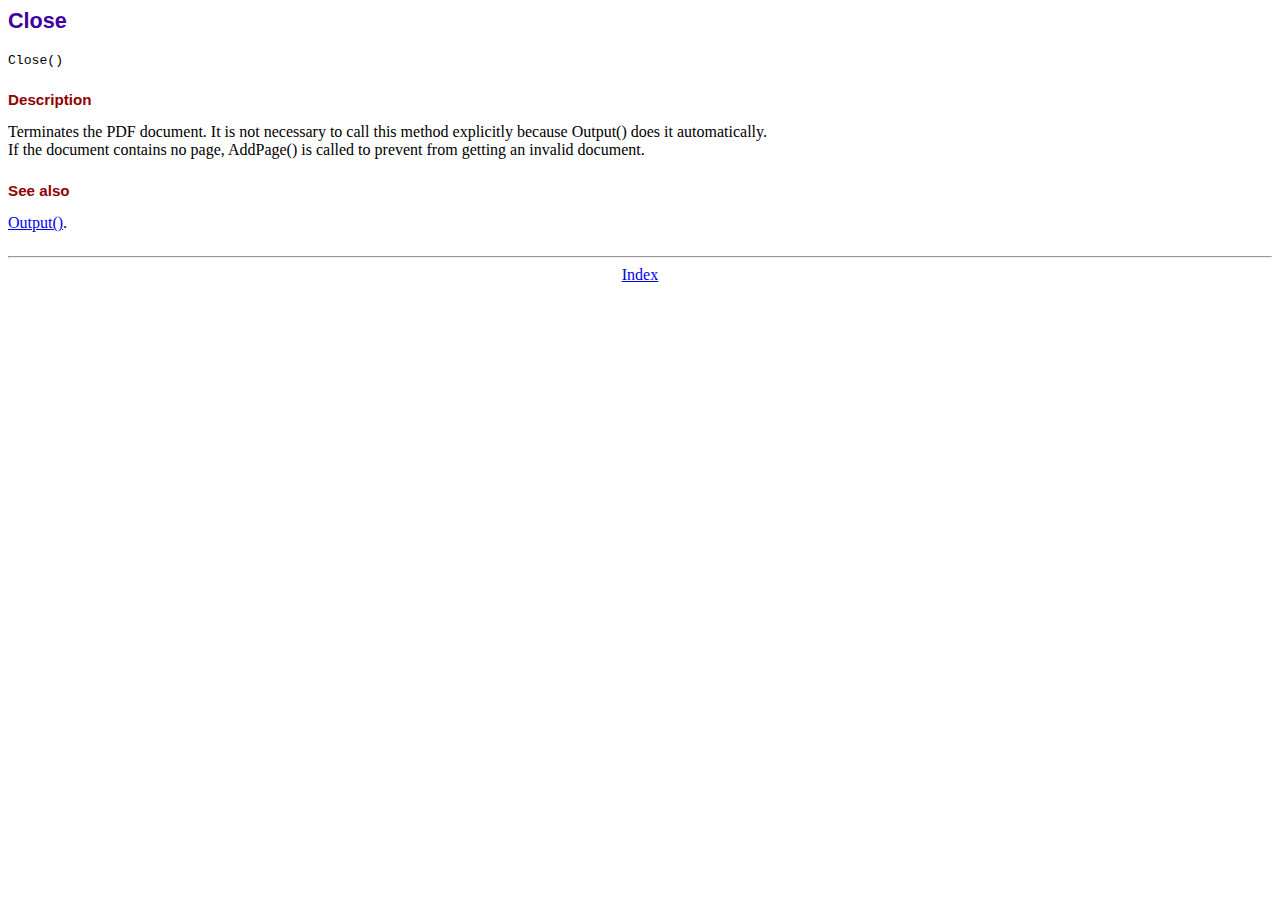
<file: egranthalaya/incharge/doc/close.htm>
<!DOCTYPE html PUBLIC "-//W3C//DTD HTML 4.01 Transitional//EN">
<html>
<head>
<meta http-equiv="Content-Type" content="text/html; charset=ISO-8859-1">
<title>Close</title>
<link type="text/css" rel="stylesheet" href="../fpdf.css">
</head>
<body>
<h1>Close</h1>
<code>Close()</code>
<h2>Description</h2>
Terminates the PDF document. It is not necessary to call this method explicitly because Output()
does it automatically.
<br>
If the document contains no page, AddPage() is called to prevent from getting an invalid document.
<h2>See also</h2>
<a href="output.htm">Output()</a>.
<hr style="margin-top:1.5em">
<div style="text-align:center"><a href="index.htm">Index</a></div>
</body>
</html>
</file>
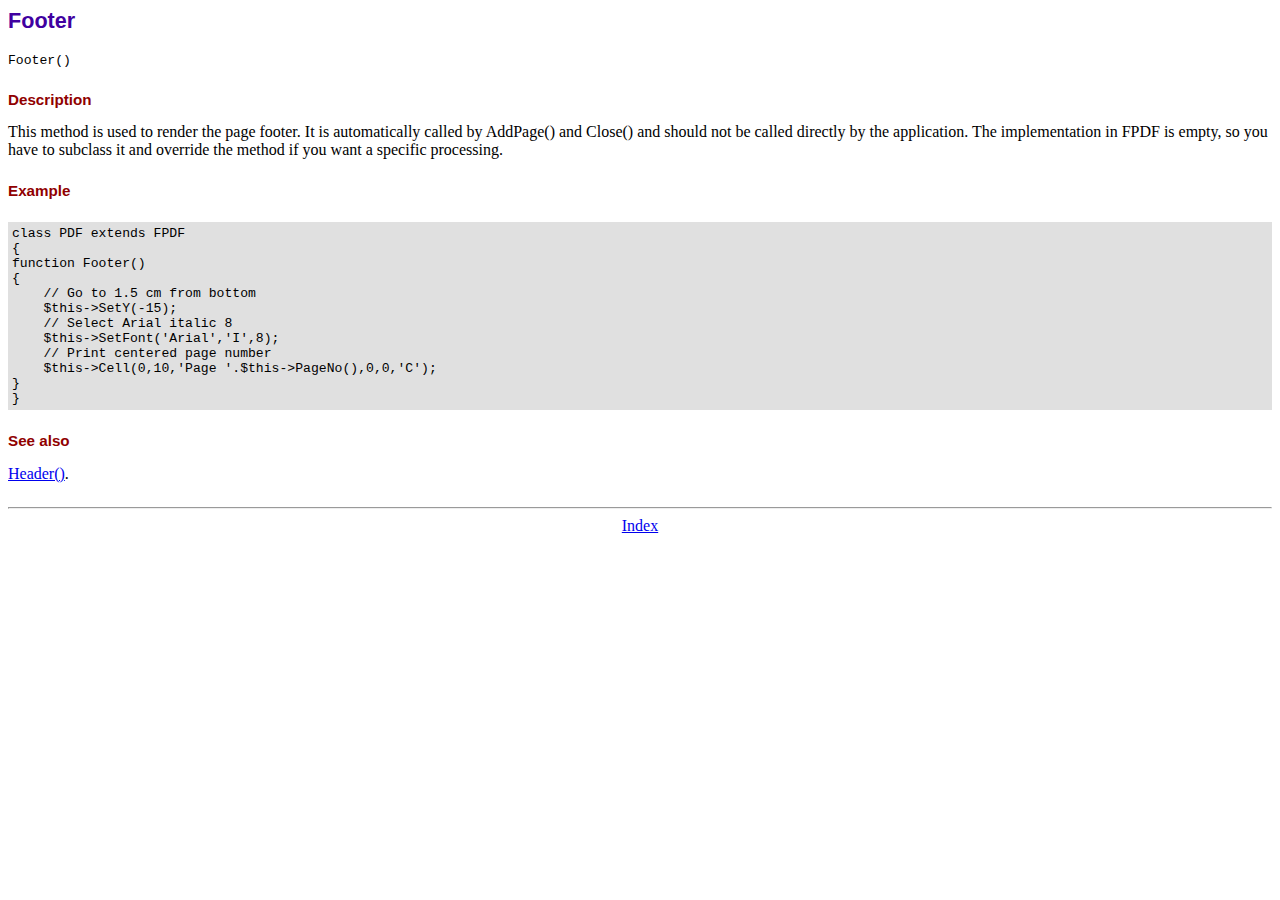
<file: egranthalaya/incharge/doc/footer.htm>
<!DOCTYPE html PUBLIC "-//W3C//DTD HTML 4.01 Transitional//EN">
<html>
<head>
<meta http-equiv="Content-Type" content="text/html; charset=ISO-8859-1">
<title>Footer</title>
<link type="text/css" rel="stylesheet" href="../fpdf.css">
</head>
<body>
<h1>Footer</h1>
<code>Footer()</code>
<h2>Description</h2>
This method is used to render the page footer. It is automatically called by AddPage() and
Close() and should not be called directly by the application. The implementation in FPDF is
empty, so you have to subclass it and override the method if you want a specific processing.
<h2>Example</h2>
<div class="doc-source">
<pre><code>class PDF extends FPDF
{
function Footer()
{
    // Go to 1.5 cm from bottom
    $this-&gt;SetY(-15);
    // Select Arial italic 8
    $this-&gt;SetFont('Arial','I',8);
    // Print centered page number
    $this-&gt;Cell(0,10,'Page '.$this-&gt;PageNo(),0,0,'C');
}
}</code></pre>
</div>
<h2>See also</h2>
<a href="header.htm">Header()</a>.
<hr style="margin-top:1.5em">
<div style="text-align:center"><a href="index.htm">Index</a></div>
</body>
</html>
</file>
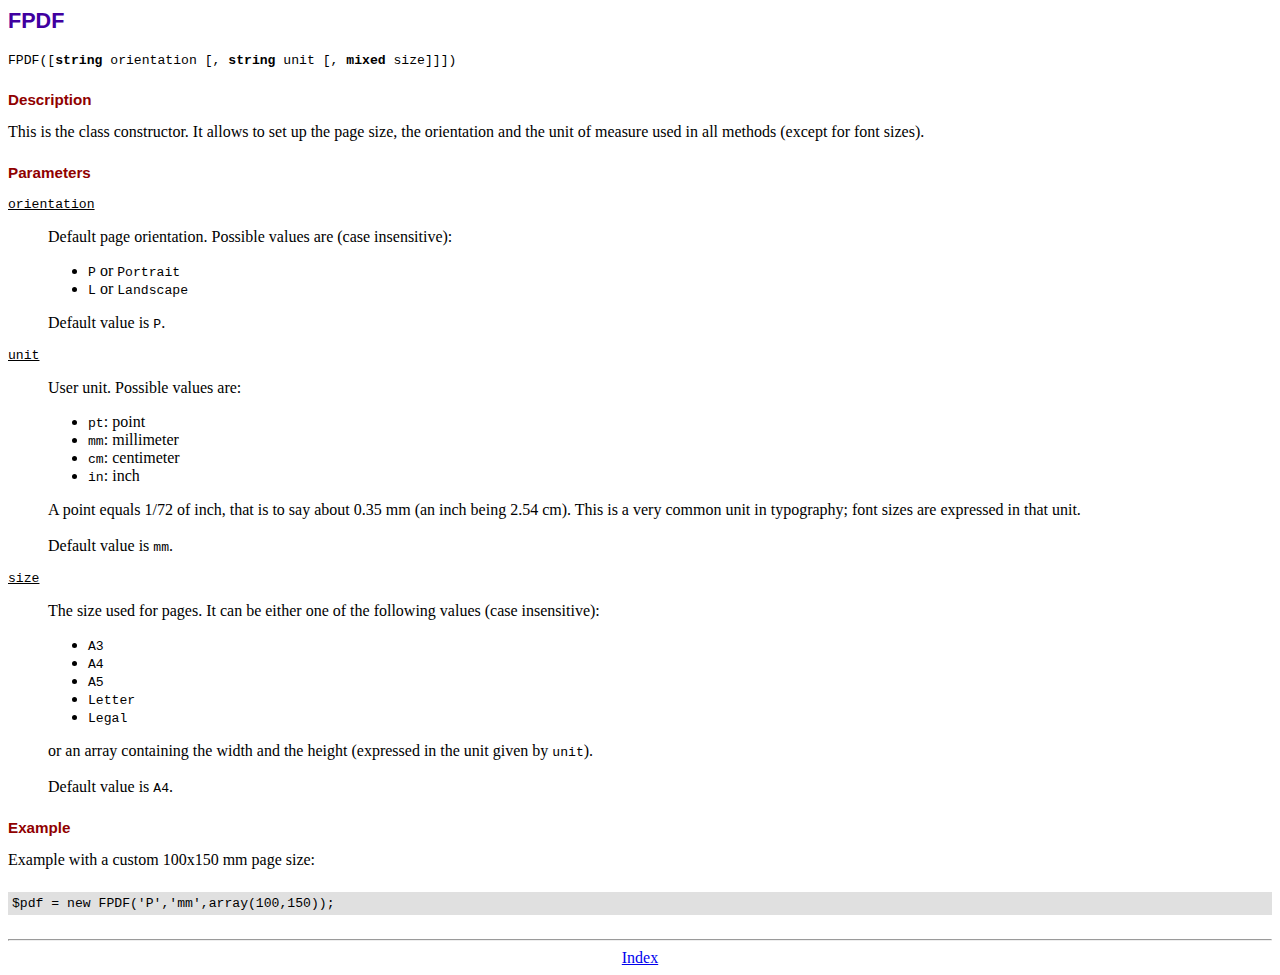
<file: egranthalaya/incharge/doc/fpdf.htm>
<!DOCTYPE html PUBLIC "-//W3C//DTD HTML 4.01 Transitional//EN">
<html>
<head>
<meta http-equiv="Content-Type" content="text/html; charset=ISO-8859-1">
<title>FPDF</title>
<link type="text/css" rel="stylesheet" href="../fpdf.css">
</head>
<body>
<h1>FPDF</h1>
<code>FPDF([<b>string</b> orientation [, <b>string</b> unit [, <b>mixed</b> size]]])</code>
<h2>Description</h2>
This is the class constructor. It allows to set up the page size, the orientation and the
unit of measure used in all methods (except for font sizes).
<h2>Parameters</h2>
<dl class="param">
<dt><code>orientation</code></dt>
<dd>
Default page orientation. Possible values are (case insensitive):
<ul>
<li><code>P</code> or <code>Portrait</code></li>
<li><code>L</code> or <code>Landscape</code></li>
</ul>
Default value is <code>P</code>.
</dd>
<dt><code>unit</code></dt>
<dd>
User unit. Possible values are:
<ul>
<li><code>pt</code>: point</li>
<li><code>mm</code>: millimeter</li>
<li><code>cm</code>: centimeter</li>
<li><code>in</code>: inch</li>
</ul>
A point equals 1/72 of inch, that is to say about 0.35 mm (an inch being 2.54 cm). This
is a very common unit in typography; font sizes are expressed in that unit.
<br>
<br>
Default value is <code>mm</code>.
</dd>
<dt><code>size</code></dt>
<dd>
The size used for pages. It can be either one of the following values (case insensitive):
<ul>
<li><code>A3</code></li>
<li><code>A4</code></li>
<li><code>A5</code></li>
<li><code>Letter</code></li>
<li><code>Legal</code></li>
</ul>
or an array containing the width and the height (expressed in the unit given by <code>unit</code>).<br>
<br>
Default value is <code>A4</code>.
</dd>
</dl>
<h2>Example</h2>
Example with a custom 100x150 mm page size:
<div class="doc-source">
<pre><code>$pdf = new FPDF('P','mm',array(100,150));</code></pre>
</div>
<hr style="margin-top:1.5em">
<div style="text-align:center"><a href="index.htm">Index</a></div>
</body>
</html>
</file>
<file: egranthalaya/Admin/css1/style.css>
html, body, div, span, applet, object, iframe,
h1, h2, h3, h4, h5, h6, p, blockquote, pre,
a, abbr, acronym, address, big, cite, code,
del, dfn, em, img, ins, kbd, q, s, samp,
small, strike, strong, sub, sup, tt, var,
b, u, i, center,
dl, dt, dd, ol, ul, li,
fieldset, form, label, legend,
table, caption, tbody, tfoot, thead, tr, th, td,
article, aside, canvas, details, embed,
figure, figcaption, footer, header, hgroup,
menu, nav, output, ruby, section, summary,
time, mark, audio, video {
  margin: 0;
  padding: 0;
  border: 0;
  font-size: 100%;
  font: inherit;
  vertical-align: baseline;
}

article, aside, details, figcaption, figure,
footer, header, hgroup, menu, nav, section {
  display: block;
}

body {
  line-height: 1;
}

ol, ul {
  list-style: none;
}

blockquote, q {
  quotes: none;
}

blockquote:before, blockquote:after,
q:before, q:after {
  content: '';
  content: none;
}

table {
  border-collapse: collapse;
  border-spacing: 0;
}

.about {
  margin: 70px auto 40px;
  padding: 8px;
  width: 260px;
  font: 10px/18px 'Lucida Grande', Arial, sans-serif;
  color: #666;
  text-align: center;
  text-shadow: 0 1px rgba(255, 255, 255, 0.25);
  background: #eee;
  background: rgba(250, 250, 250, 0.8);
  border-radius: 4px;
  background-image: -webkit-linear-gradient(top, rgba(0, 0, 0, 0), rgba(0, 0, 0, 0.1));
  background-image: -moz-linear-gradient(top, rgba(0, 0, 0, 0), rgba(0, 0, 0, 0.1));
  background-image: -o-linear-gradient(top, rgba(0, 0, 0, 0), rgba(0, 0, 0, 0.1));
  background-image: linear-gradient(to bottom, rgba(0, 0, 0, 0), rgba(0, 0, 0, 0.1));
  -webkit-box-shadow: inset 0 1px rgba(255, 255, 255, 0.3), inset 0 0 0 1px rgba(255, 255, 255, 0.1), 0 0 6px rgba(0, 0, 0, 0.2);
  box-shadow: inset 0 1px rgba(255, 255, 255, 0.3), inset 0 0 0 1px rgba(255, 255, 255, 0.1), 0 0 6px rgba(0, 0, 0, 0.2);
}
.about a {
  color: #333;
  text-decoration: none;
  border-radius: 2px;
  -webkit-transition: background 0.1s;
  -moz-transition: background 0.1s;
  -o-transition: background 0.1s;
  transition: background 0.1s;
}
.about a:hover {
  text-decoration: none;
  background: #fafafa;
  background: rgba(255, 255, 255, 0.7);
}

.about-links {
  height: 30px;
}
.about-links > a {
  float: left;
  width: 50%;
  line-height: 30px;
  font-size: 12px;
}

.about-author {
  margin-top: 5px;
}
.about-author > a {
  padding: 1px 3px;
  margin: 0 -1px;
}

/*
 * Copyright (c) 2012-2013 Thibaut Courouble
 * http://www.cssflow.com
 *
 * Licensed under the MIT License:
 * http://www.opensource.org/licenses/mit-license.php
 */
body {
  font: 13px/20px 'Lucida Grande', Tahoma, Verdana, sans-serif;
  color: #404040;
  background: #0ca3d2;
}

.container {
  margin: 80px auto;
  width: 640px;
}

.login {
  position: relative;
  margin: 0 auto;
  padding: 20px 20px 20px;
  width: 310px;
  background: white;
  border-radius: 3px;
  -webkit-box-shadow: 0 0 200px rgba(255, 255, 255, 0.5), 0 1px 2px rgba(0, 0, 0, 0.3);
  box-shadow: 0 0 200px rgba(255, 255, 255, 0.5), 0 1px 2px rgba(0, 0, 0, 0.3);
}
.login:before {
  content: '';
  position: absolute;
  top: -8px;
  right: -8px;
  bottom: -8px;
  left: -8px;
  z-index: -1;
  background: rgba(0, 0, 0, 0.08);
  border-radius: 4px;
}
.login h1 {
  margin: -20px -20px 21px;
  line-height: 40px;
  font-size: 15px;
  font-weight: bold;
  color: #555;
  text-align: center;
  text-shadow: 0 1px white;
  background: #f3f3f3;
  border-bottom: 1px solid #cfcfcf;
  border-radius: 3px 3px 0 0;
  background-image: -webkit-linear-gradient(top, whiteffd, #eef2f5);
  background-image: -moz-linear-gradient(top, whiteffd, #eef2f5);
  background-image: -o-linear-gradient(top, whiteffd, #eef2f5);
  background-image: linear-gradient(to bottom, whiteffd, #eef2f5);
  -webkit-box-shadow: 0 1px whitesmoke;
  box-shadow: 0 1px whitesmoke;
}
.login p {
  margin: 20px 0 0;
}
.login p:first-child {
  margin-top: 0;
}
.login input[type=text], .login input[type=password] {
  width: 278px;
}
.login p.remember_me {
  float: left;
  line-height: 31px;
}
.login p.remember_me label {
  font-size: 12px;
  color: #777;
  cursor: pointer;
}
.login p.remember_me input {
  position: relative;
  bottom: 1px;
  margin-right: 4px;
  vertical-align: middle;
}
.login p.submit {
  text-align: right;
}

.login-help {
  margin: 20px 0;
  font-size: 11px;
  color: white;
  text-align: center;
  text-shadow: 0 1px #2a85a1;
}
.login-help a {
  color: #cce7fa;
  text-decoration: none;
}
.login-help a:hover {
  text-decoration: underline;
}

:-moz-placeholder {
  color: #c9c9c9 !important;
  font-size: 13px;
}

::-webkit-input-placeholder {
  color: #ccc;
  font-size: 13px;
}

input {
  font-family: 'Lucida Grande', Tahoma, Verdana, sans-serif;
  font-size: 14px;
}

input[type=text], input[type=password] {
  margin: 5px;
  padding: 0 10px;
  width: 200px;
  height: 34px;
  color: #404040;
  background: white;
  border: 1px solid;
  border-color: #c4c4c4 #d1d1d1 #d4d4d4;
  border-radius: 2px;
  outline: 5px solid #eff4f7;
  -moz-outline-radius: 3px;
  -webkit-box-shadow: inset 0 1px 3px rgba(0, 0, 0, 0.12);
  box-shadow: inset 0 1px 3px rgba(0, 0, 0, 0.12);
}
input[type=text]:focus, input[type=password]:focus {
  border-color: #7dc9e2;
  outline-color: #dceefc;
  outline-offset: 0;
}

input[type=submit] {
  padding: 0 18px;
  height: 29px;
  font-size: 12px;
  font-weight: bold;
  color: #527881;
  text-shadow: 0 1px #e3f1f1;
  background: #cde5ef;
  border: 1px solid;
  border-color: #b4ccce #b3c0c8 #9eb9c2;
  border-radius: 16px;
  outline: 0;
  -webkit-box-sizing: content-box;
  -moz-box-sizing: content-box;
  box-sizing: content-box;
  background-image: -webkit-linear-gradient(top, #edf5f8, #cde5ef);
  background-image: -moz-linear-gradient(top, #edf5f8, #cde5ef);
  background-image: -o-linear-gradient(top, #edf5f8, #cde5ef);
  background-image: linear-gradient(to bottom, #edf5f8, #cde5ef);
  -webkit-box-shadow: inset 0 1px white, 0 1px 2px rgba(0, 0, 0, 0.15);
  box-shadow: inset 0 1px white, 0 1px 2px rgba(0, 0, 0, 0.15);
}
input[type=submit]:active {
  background: #cde5ef;
  border-color: #9eb9c2 #b3c0c8 #b4ccce;
  -webkit-box-shadow: inset 0 0 3px rgba(0, 0, 0, 0.2);
  box-shadow: inset 0 0 3px rgba(0, 0, 0, 0.2);
}

.lt-ie9 input[type=text], .lt-ie9 input[type=password] {
  line-height: 34px;
}
</file>
<file: egranthalaya/incharge/fpdf.css>
body {font-family:"Times New Roman",serif}
h1 {font:bold 135% Arial,sans-serif; color:#4000A0; margin-bottom:0.9em}
h2 {font:bold 95% Arial,sans-serif; color:#900000; margin-top:1.5em; margin-bottom:1em}
dl.param dt {text-decoration:underline}
dl.param dd {margin-top:1em; margin-bottom:1em}
dl.param ul {margin-top:1em; margin-bottom:1em}
tt, code, kbd {font-family:"Courier New",Courier,monospace; font-size:82%}
div.source {margin-top:1.4em; margin-bottom:1.3em}
div.source pre {display:table; border:1px solid #24246A; width:100%; margin:0em; font-family:inherit; font-size:100%}
div.source code {display:block; border:1px solid #C5C5EC; background-color:#F0F5FF; padding:6px; color:#000000}
div.doc-source {margin-top:1.4em; margin-bottom:1.3em}
div.doc-source pre {display:table; width:100%; margin:0em; font-family:inherit; font-size:100%}
div.doc-source code {display:block; background-color:#E0E0E0; padding:4px}
.kw {color:#000080; font-weight:bold}
.str {color:#CC0000}
.cmt {color:#008000}
p.demo {text-align:center; margin-top:-0.9em}
a.demo {text-decoration:none; font-weight:bold; color:#0000CC}
a.demo:link {text-decoration:none; font-weight:bold; color:#0000CC}
a.demo:hover {text-decoration:none; font-weight:bold; color:#0000FF}
a.demo:active {text-decoration:none; font-weight:bold; color:#0000FF}
</file>
<file: egranthalaya/member_template/skytemplete/css/style.css>
/* Design by http://www.dreamtemplate.com */
@charset "utf-8";
body {
	margin:0;
	padding:0;
	width:100%;
	color:#929292;
	font:normal 12px/1.5em "Liberation sans", Arial, Helvetica, sans-serif;
	background:#fff url(../images/main_bg.jpg) repeat-x left top;
}
html, .main {
	padding:0;
	margin:0;
}
.main {
	background:url(../images/header_bg.jpg) no-repeat center top;
}
.clr {
	clear:both;
	padding:0;
	margin:0;
	width:100%;
	font-size:0;
	line-height:0;
}
h2 {
	margin:8px 0;
	padding:8px 0;
	font-size:25px;
	font-weight:normal;
	color:#353c46;
}
p {
	margin:8px 0;
	padding:0 0 8px 0;
}
a {
	color:#0082ae;
	text-decoration:underline;
}
.header, .content, .menu_nav, .fbg, .footer, form, ol, ol li, ul, .content .mainbar, .content .sidebar {
	margin:0;
	padding:0;
}
.header {
}
.header_resize {
	margin:0 auto;
	padding:0 0 32px;
	width:960px;
}
.logo {
	margin:0;
	padding:0;
	float:left;
	width:auto;
	height:220px;
}
h1 {
	margin:0;
	padding:100px 0;
	font-size:40px;
	font-weight:normal;
	line-height:1.2em;
	text-transform:uppercase;
	text-align:left;
}
h1 a, h1 a:hover {
	color:#fff;
	text-decoration:none;
}
h1 span {
}
h1 small {
	display:block;
	margin:0;
	font-size:14px;
	line-height:1.2em;
	letter-spacing:normal;
	text-transform:uppercase;
	color:#fff;
}
.slider {
	padding:0;
}
.rss {
	padding:18px 20px 0 0;
	float:right;
	width:auto;
}
.rss p {
	margin:0;
	padding:0;
	float:right;
	width:auto;
	color:#fff;
	font-size:13px;
	line-height:1.5em;
	font-weight:bold;
}
.rss a {
	color:#fff;
	text-decoration:none;
}
.rss a:hover {
	text-decoration:underline;
}
.rss img {
	margin:-3px 0 -3px 6px;
	border:none;
}
.menu_nav {
	margin:0 auto;
	padding:105px 0 0;
	height:60px;
	float:right;
}
.menu_nav ul {
	list-style:none;
	padding:0;
	height:60px;
	float:left;
}
.menu_nav ul li {
	margin:0;
	padding:0;
	float:left;
	background:url(../images/menu_split.png) no-repeat left center;
}
.menu_nav ul li a {
	display:block;
	margin:0;
	padding:24px 48px 0 16px;
	height:36px;
	font-size:15px;
	line-height:20px;
	font-weight:normal;
	color:#575757;
	text-decoration:none;
	text-transform:uppercase;
	text-align:center;
}
.menu_nav ul li.active a, .menu_nav ul li a:hover {
	text-decoration:none;
	color:#0082ae;
}
.content {
	padding:0;
}
.content_resize {
	margin:0 auto;
	padding:18px 0;
	width:960px;
}
.content .mainbar {
	margin:0;
	padding:0 0 0 20px;
	float:left;
	width:640px;
}
.content .mainbar h2 {
	margin-bottom:0;
	padding-bottom:0;
	font-size:30px;
	line-height:1.2em;
	color:#595f61;
}
.content .mainbar div.img {
	padding:12px 0 0;
	float:left;
}
.content .mainbar img {
}
.content .mainbar img.fl {
	margin:0;
	padding:0;
	background:#fff;
	border:none;
}
.content .mainbar .article {
	margin:0 0 32px;
	padding:0;
	background:url(../images/dot.gif) repeat-x left bottom;
}
.content .mainbar .post_content {
	float:right;
	width:420px;
}
.content .mainbar .post_content strong {
	color:#3f3f3f;
}
.content .sidebar {
	padding:0 20px;
	float:right;
	width:220px;
}
.content .sidebar .gadget {
	margin:0 0 12px;
	padding:8px 0 24px;
	background:url(../images/dot.gif) repeat-x left bottom;
}
.content .sidebar h2 {
	color:#0082ae;
	text-transform:none;
}
ul.sb_menu, ul.ex_menu {
	margin:0;
	padding:0;
	list-style:none;
	color:#929292;
}
ul.sb_menu li, ul.ex_menu li {
	margin:0;
}
ul.sb_menu li {
	padding:8px 0;
	width:220px;
}
ul.ex_menu li {
	padding:4px 0;
}
ul.sb_menu li a {
	color:#929292;
	text-decoration:none;
	margin-left:-16px;
	padding:4px 8px 4px 16px;
}
ul.ex_menu li a {
	font-weight:bold;
	color:#3f3f3f;
	text-decoration:none;
}
ul.sb_menu li a:hover, ul.ex_menu li a:hover {
	color:#0082ae;
	font-weight:bold;
	text-decoration:underline;
}
p.spec {
	padding:0 0 16px;
}
p.infopost {
	margin-bottom:0;
	padding:8px 0;
	color:#929292;
}
p.infopost a {
	padding:0 2px;
	color:#114044;
	text-decoration:underline;
}
.content .mainbar a.com {
	margin:0;
	padding:0;
	float:right;
	font-weight:normal;
	text-decoration:none;
	color:#929292;
}
.content .mainbar a.com:hover {
	text-decoration:none;
}
.content .mainbar a.com span {
	padding-left:4px;
	font-weight:bold;
	color:#0082ae;
}
.content .mainbar a.rm {
	float:right;
	margin:0 0 16px;
	padding:0;
	font-weight:bold;
	text-transform:none;
	color:#0082ae;
	text-decoration:underline;
	text-align:center;
	background:none;
}
.content p.pages {
	margin:0;
	padding:24px 0;
	font-size:11px;
	color:#929292;
	text-align:left;
}
.content p.pages span, .content p.pages a {
	padding:8px 12px;
	text-decoration:none;
	background:#fff;
	border:1px solid #cbcbcb;
}
.content p.pages span, .content p.pages a:hover {
	color:#fff;
	background:#0082ae;
	border:1px solid #0082ae;
}
.content p.pages a {
	color:#929292;
}
.content p.pages small {
	font-size:12px;
	float:right;
}
.content .mainbar .comment {
	margin:0;
	padding:16px 0 0 0;
}
.content .mainbar .comment img.userpic {
	border:1px solid #dedede;
	margin:10px 16px 0 0;
	padding:0;
	float:left;
}
.fbg {
}
.fbg_resize {
	margin:0 auto;
	width:920px;
	padding:16px 20px;
	color:#6e6e6e;
	background:#eaeaea;
}
.fbg h2 {
	color:#3f3f3f;
	padding-bottom:24px;
}
.fbg img.gal {
	margin:0 8px 8px 0;
	padding:0;
	border:none;
}
.fbg .col {
	margin:0;
	float:left;
}
.fbg .c1 {
	padding:0 16px 0 0;
	width:280px;
}
.fbg .c2 {
	padding:0 36px 0 16px;
	width:280px;
}
.fbg .c3 {
	padding:0 0 0 16px;
	width:274px;
}
.fbg .fbg_ul {
	margin:0;
	padding:0;
	list-style:none;
}
.fbg .fbg_ul li {
	margin:0;
	padding:0;
	list-style:none;
}
.fbg .fbg_ul li a {
	display:block;
	margin:0;
	padding:2px 0 2px 12px;
	color:#6e6e6e;
	text-decoration:none;
	background:url(../images/li.gif) no-repeat left center;
}
.fbg .fbg_ul li a:hover {
	color:#0082ae;
	text-decoration:underline;
}
.fbg p.contact_info {
	line-height:1.8em;
}
.fbg p.contact_info a {
	color:#0082ae;
	text-decoration:underline;
}
.fbg p.contact_info span {
	display:block;
	float:left;
	width:74px;
	font-weight:bold;
	color:#3f3f3f;
}
ol {
	list-style:none;
}
ol li {
	display:block;
	clear:both;
}
ol li label {
	display:block;
	margin:0;
	padding:16px 0 0 0;
}
ol li input.text {
	width:480px;
	border:1px solid #c0c0c0;
	margin:0;
	padding:5px 2px;
	height:16px;
	background-color:#fff;
}
ol li textarea {
	width:480px;
	border:1px solid #c0c0c0;
	margin:0;
	padding:2px;
	background-color:#fff;
}
ol li .send {
	margin:16px 0 0 0;
}
.searchform {
	margin:0 0 12px;
	padding:0;
	float:right;
}
#formsearch {
	margin:0;
	padding:23px 0 0;
	width:auto;
	height:30px;
}
#formsearch span {
	display:block;
	margin:0;
	padding:0;
	float:left;
	background:no-repeat left top;
}
#formsearch input.editbox_search {
	margin:0;
	padding:8px 6px;
	float:left;
	width:174px;
	font-size:12px;
	line-height:14px;
	color:#aeaeae;
	background:none;
	outline:none;
	border:none;
}
#formsearch input.button_search {
	margin:0;
	padding:0;
	border:none;
	float:left;
}
.footer {
}
.footer_resize {
	margin:0 auto;
	padding:0 20px;
	width:920px;
	background:#f6f6f6;
	line-height:1.5em;
	color:#6e6e6e;
}
.footer_resize p {
	margin:24px 0;
	padding:0;
	line-height:normal;
	white-space:nowrap;
	text-indent:inherit;
}
.footer_resize a {
	color:#3f3f3f;
	font-weight:normal;
	margin:0;
	padding:0;
	border:none;
	text-decoration:underline;
	background-color:transparent;
}
.footer_resize a:hover {
	color:#3f3f3f;
	background-color:transparent;
	text-decoration:none;
}
.footer_resize .lf {
	float:left;
}
.footer_resize .rf {
	float:right;
}
a {
	outline:none;
}
</file>
<file: egranthalaya/member_template/skytemplete/css/coin-slider.css>
/*
	Coin Slider jQuery plugin CSS styles
	http://workshop.rs/projects/coin-slider
*/
.coin-slider {
	padding:0;
	overflow:hidden;
	zoom:1;
	position:relative;
	float:right;
}
.coin-slider a {
	text-decoration:none;
	outline:none;
	border:none;
}
/* buttons for switching */
.cs-buttons {
	margin:-32px 0 0;
	padding:0;
	font-size:0;
	float:left;
}
.cs-buttons a {
	margin:0 2px;
	width:20px;
	height:20px;
	float:left;
	color:#fff;
	text-indent:-10000px;
	background:url(../images/slide_p.png) no-repeat center center;
}
.cs-buttons a.cs-active {
	color:#fff;
	background-image:url(../images/slide_a.png);
}
/* text in slider */
.cs-title {
	display:none;
	padding:16px 60px 16px 24px;
	width:876px;
	color:#363636;
	font-size:15px;
	line-height:1.5em;
	background:url(../images/overlay.png) repeat left top;
}
.cs-title big {
	font-size:20px;
}
/* buttons Next and Prew */
.cs-prev, .cs-next {
	background:url(../images/overlay.png) repeat left top;
	color:#fff;
	padding:0px 10px;
}
</file>
